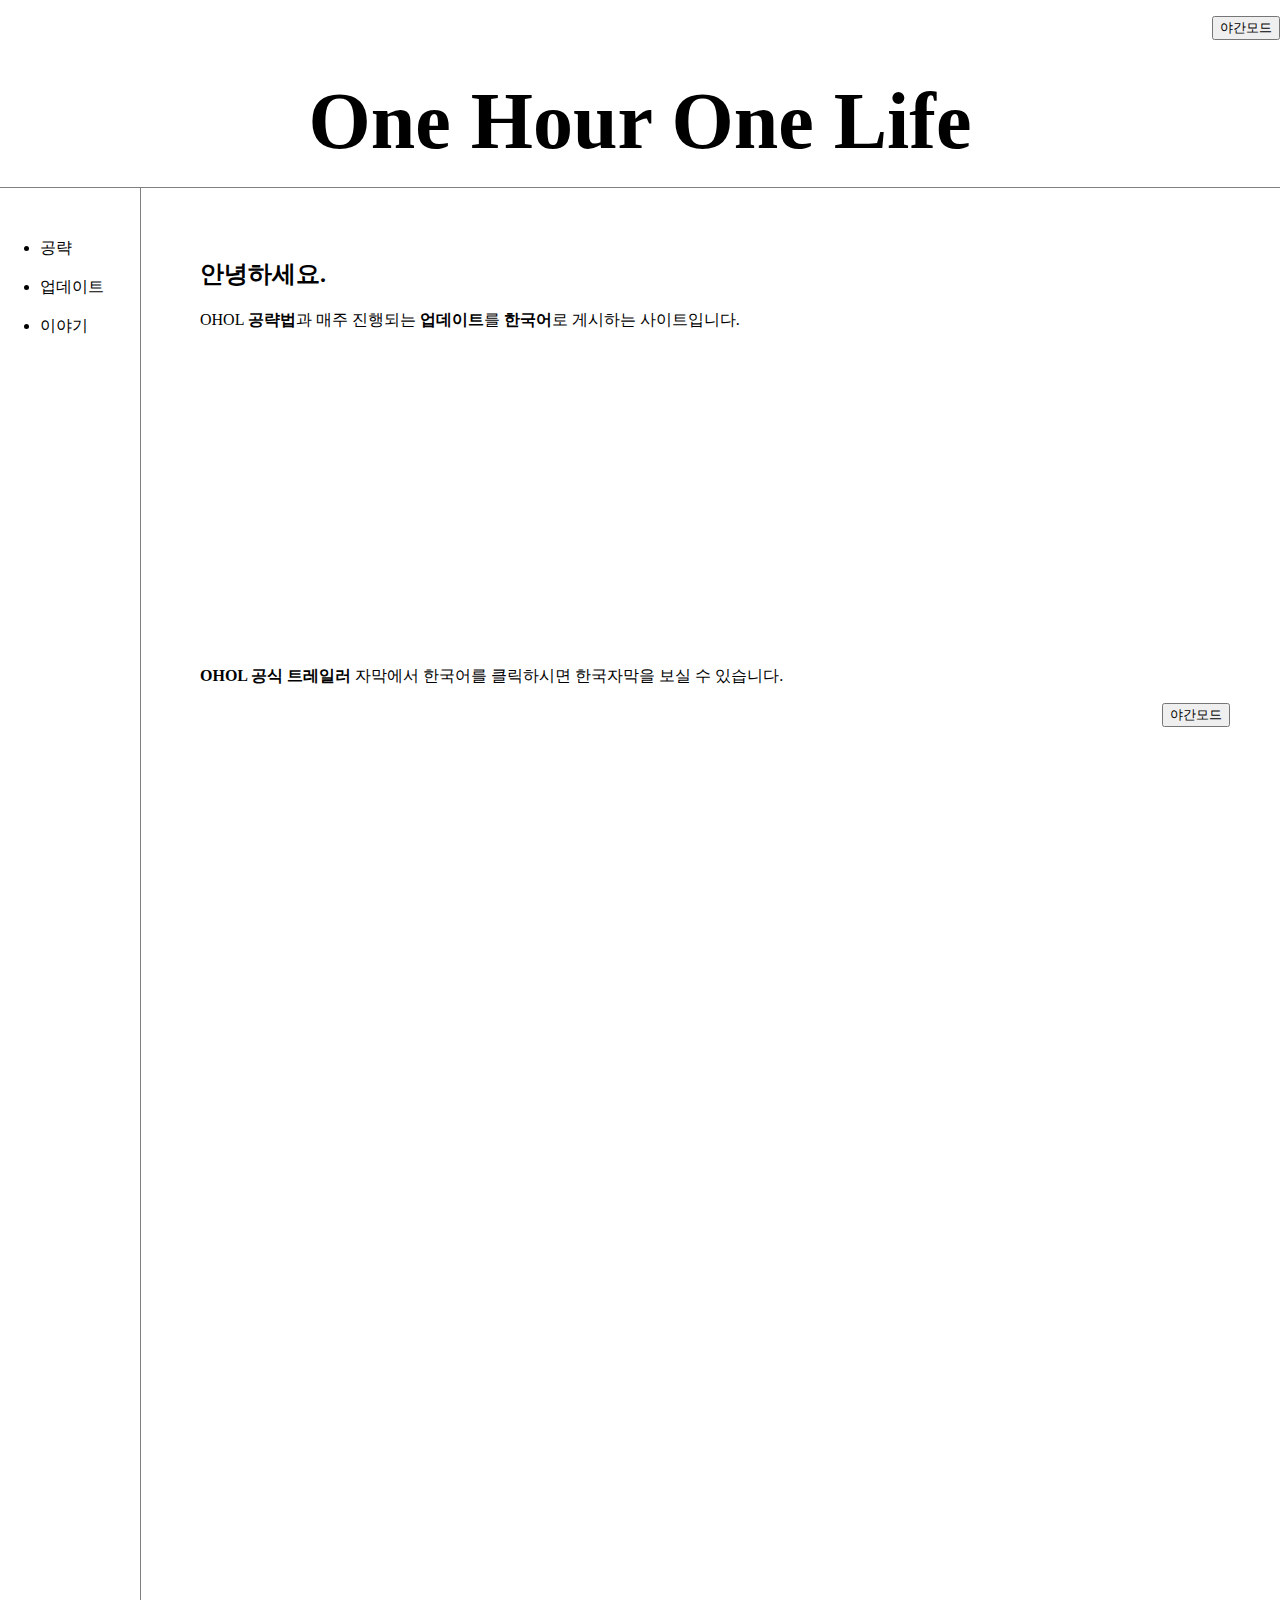
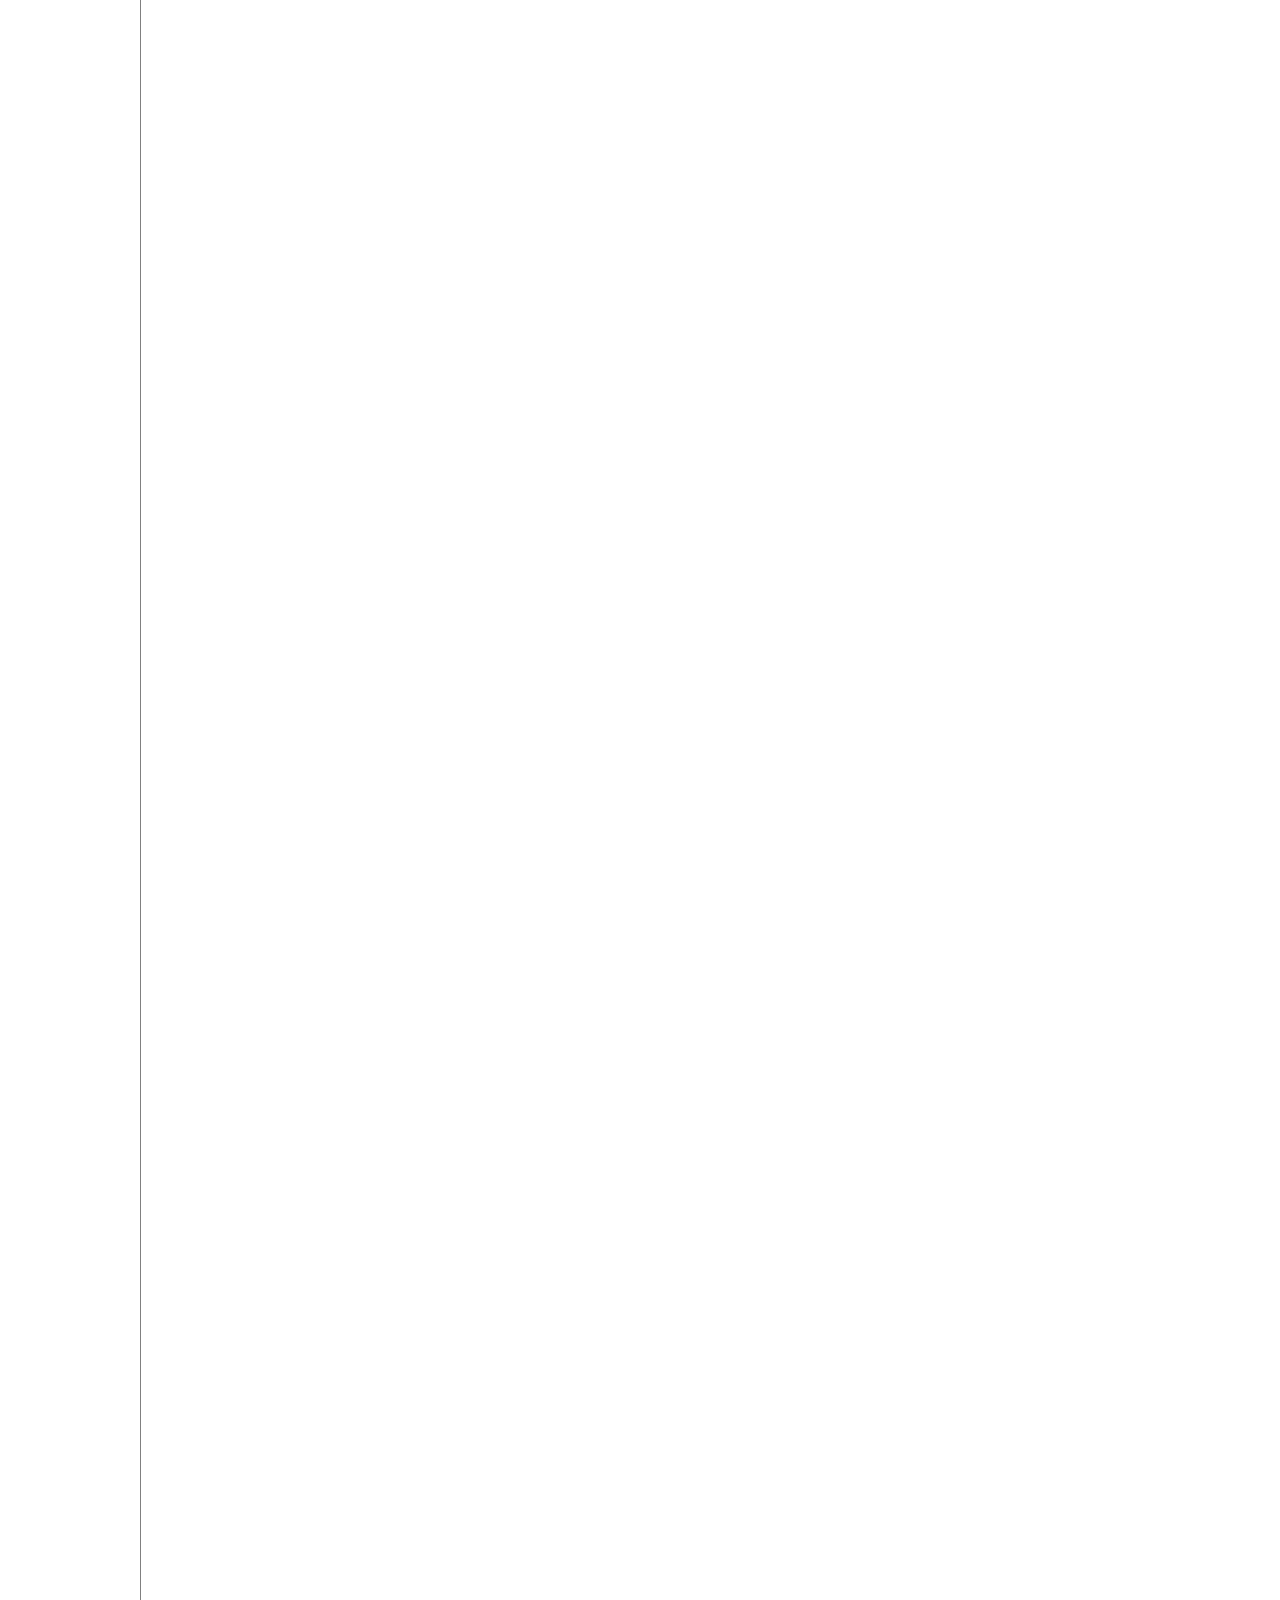
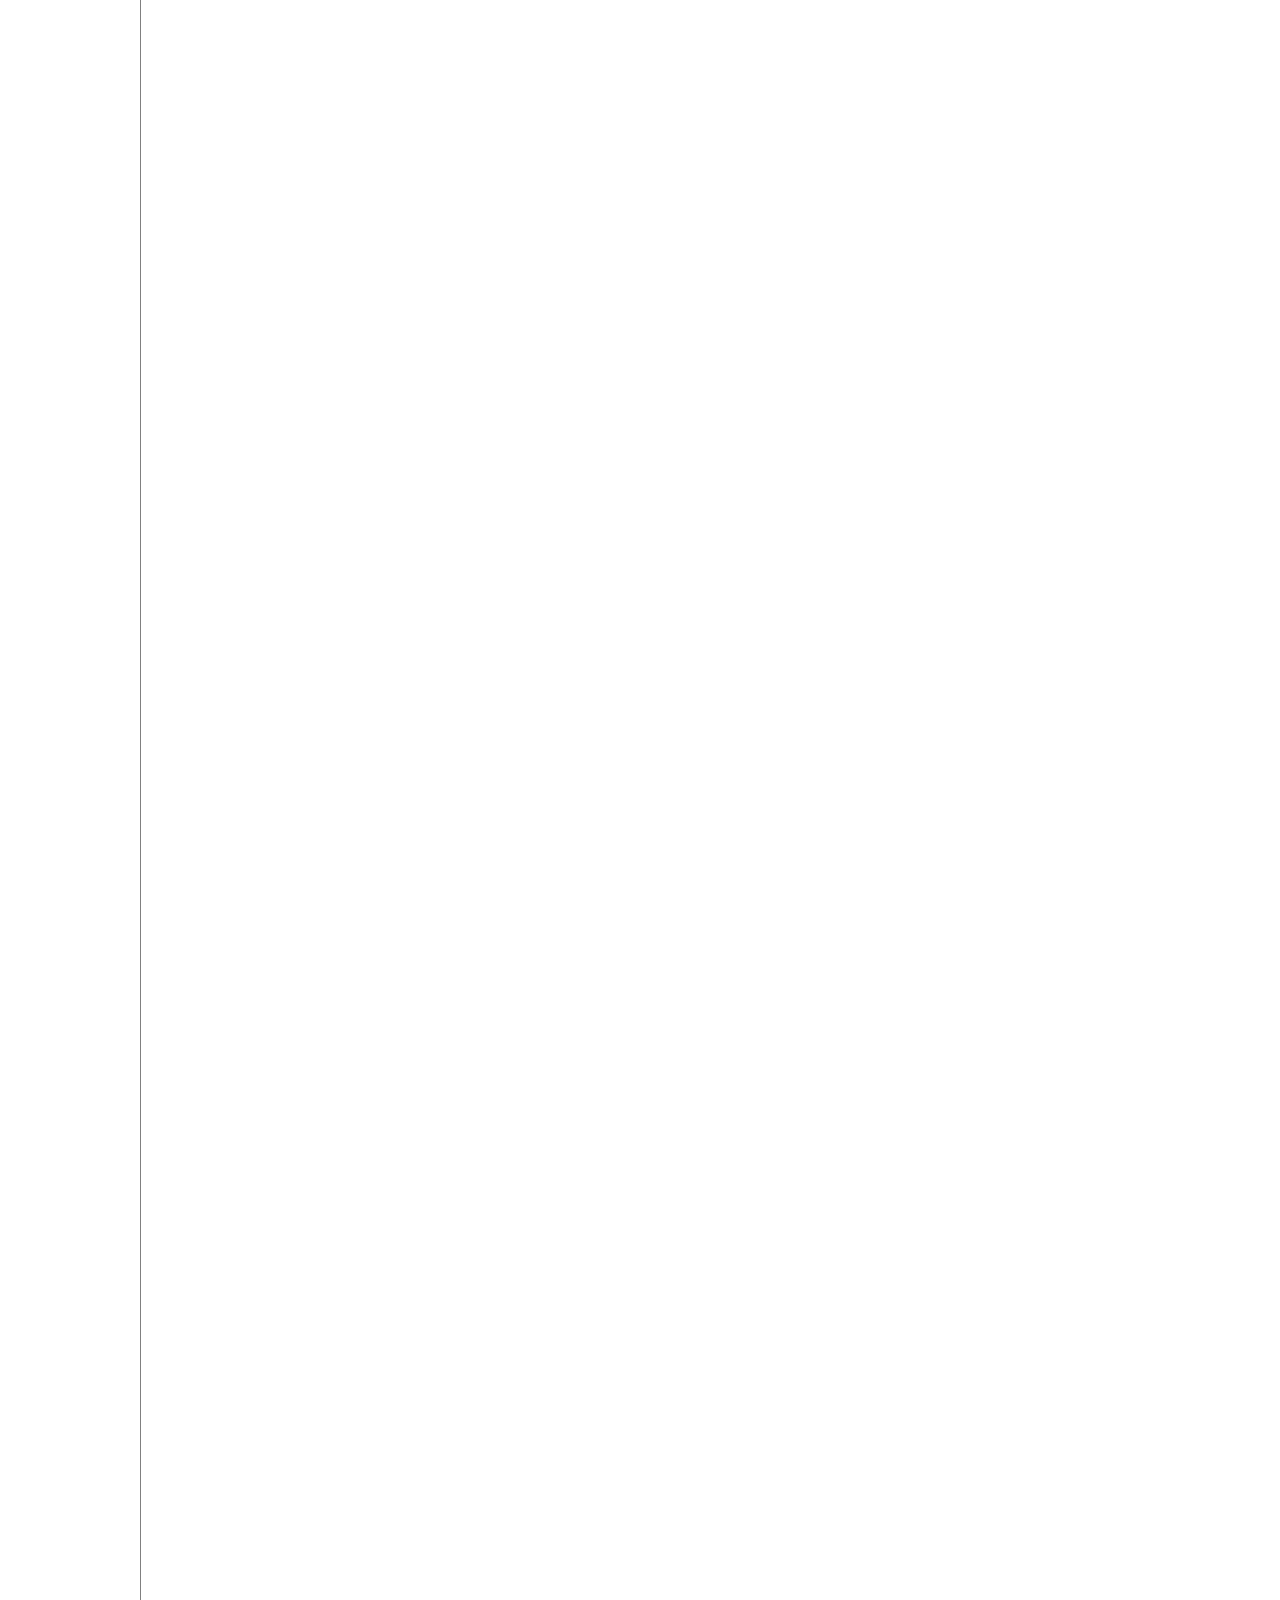
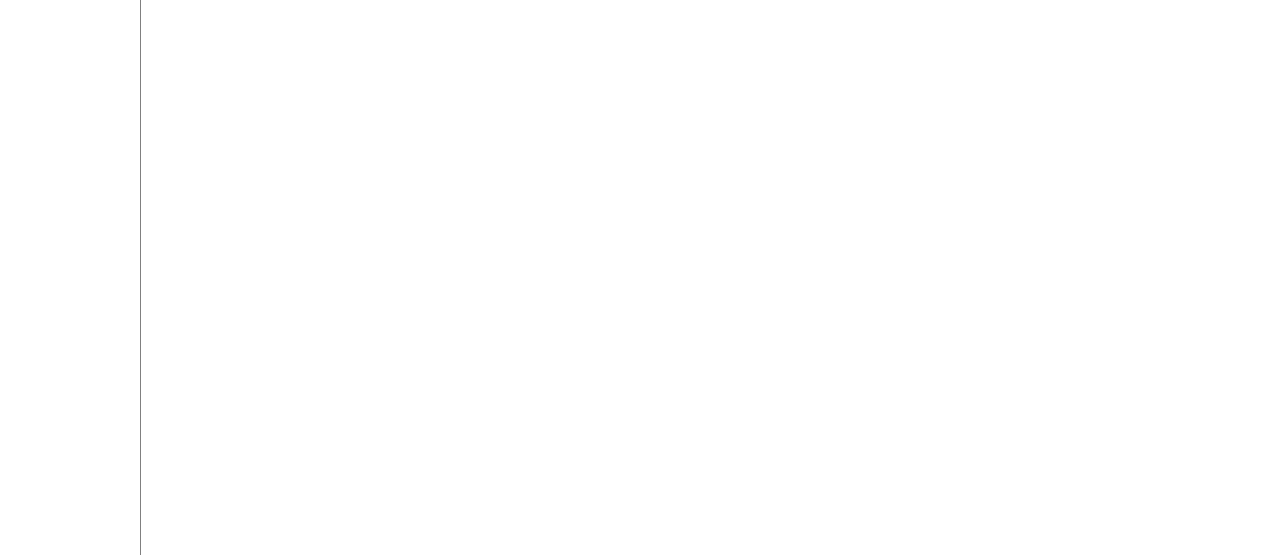
<file: index.html>
<!DOCTYPE html>
<html>
<head>
  <title>원아워 원라이프 공략 - One hour One life</title>
  <meta charset="utf-8">
  <link rel="stylesheet" href="style.css">
  <script>
  function NightDayHendler(self){
    var body = document.querySelector('body')
    if(self.value === '야간모드') {
      body.style.backgroundColor = 'black';
      body.style.color = 'gray';
      self.value = '주간모드';

      var base_link = document.querySelectorAll('.base_link');
      var i = 0;
      while(i < base_link.length){
      base_link[i].style.color = 'gray';
      i = i + 1}
    } else {
      body.style.backgroundColor = 'white';
      body.style.color = 'black';
      self.value = '야간모드';

      var base_link = document.querySelectorAll('.base_link');
      var i = 0;
      while(i < base_link.length){
      base_link[i].style.color = 'black';
      i = i + 1}
    }
  }
  </script>
</head>
<body>

  <p align="right">
  <input type="button" value="야간모드" onclick="
  NightDayHendler(this)
  ">
</p>
<!--querySelector=선택한 태그,class,id를 하나만 가져옴 즉, var base_link = document.querySelector('.base_link');는 class가 base_link인 것 중 첫번째인 OHOL만을 뜻한다.
전부는 querySelectorAll을 사용. querySelectorAll은 배열의 형태로 결과를 준다.-->
  <h1><a class="base_link" href="index.html">One Hour One Life</a></h1>

  <div id="grid">
    <div class="list">
      <ul>
        <li><a class="base_link" href="strategy.html">공략</a></li><br>
        <li><a class="base_link" href="update.html">업데이트</a></li><br>
        <li><a class="base_link" href="story.html">이야기</a></li><br>
      </ul>
    </div>
    <div class="contents">
      <h2>안녕하세요.</h2>
      <P>OHOL <strong>공략법</strong>과 매주 진행되는 <strong>업데이트</strong>를 <strong>한국어</strong>로 게시하는 사이트입니다.</P>
      <p>
        <iframe width="560" height="315" src="https://www.youtube.com/embed/mT4JktcVQuE" frameborder="0" allow="accelerometer; autoplay; encrypted-media; gyroscope; picture-in-picture" allowfullscreen></iframe><br>
        <strong>OHOL 공식 트레일러</strong> 자막에서 한국어를 클릭하시면 한국자막을 보실 수 있습니다.
      </p>

      <p align="right">
      <input type="button" value="야간모드" onclick="
      NightDayHendler(this)
      ">
    </p>
    
    </div>
  </div>
</body>
</html>
</file>
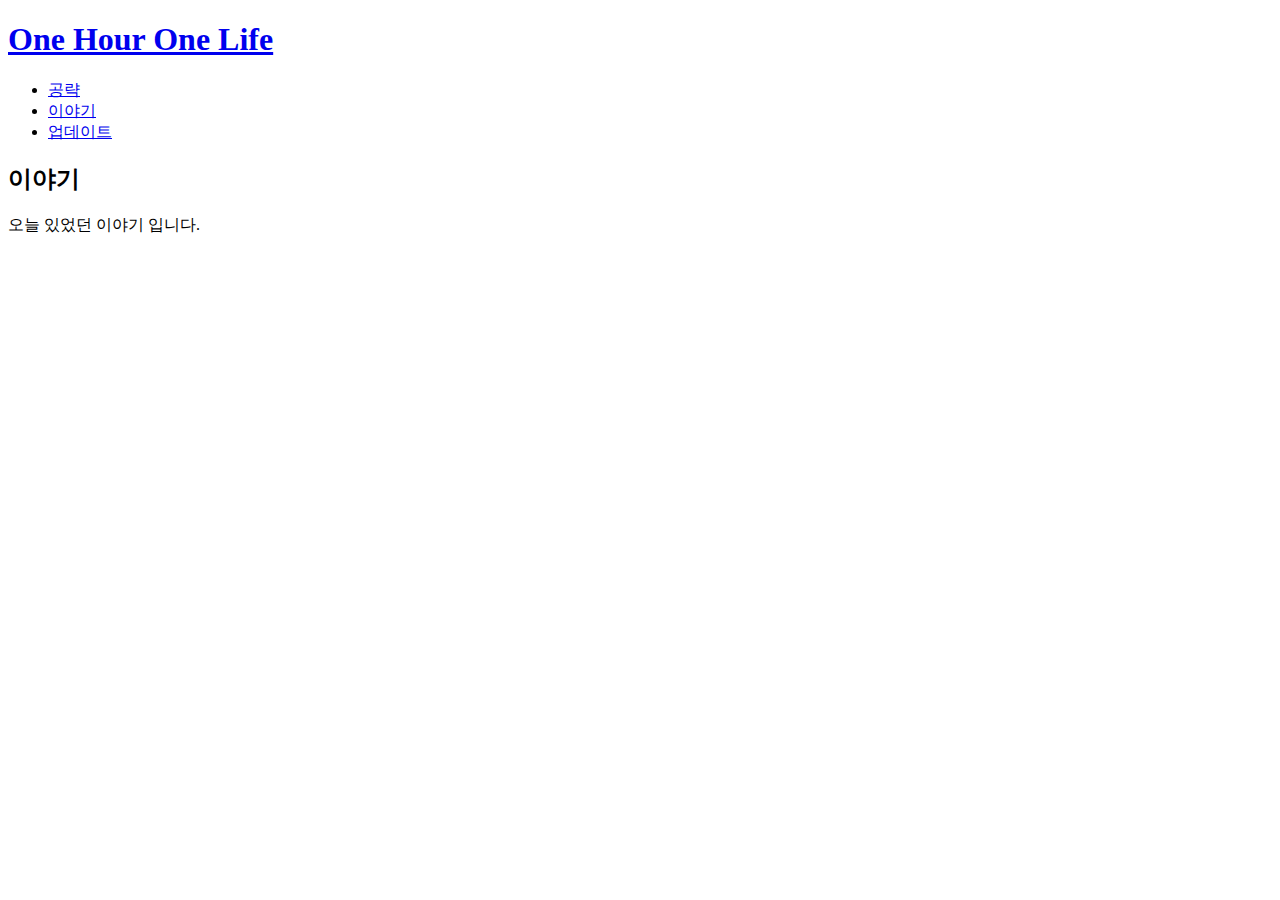
<file: 2.html>
<!doctype html>
<html>
<head>
  <title>One hour One life - Subin's website</title>
  <meta charset="utf-8">
</head>
<body>
  <h1><a href="index.html">One Hour One Life</a></h1>
  <ul>
    <li><a href="1.html">공략</a></li>
    <li><a href="2.html">이야기</a></li>
    <li><a href="3.html">업데이트</a></li>
  </ul>
  <h2>이야기</h2>
  <p>오늘 있었던 이야기 입니다.</p>
</body>
</html>
</file>
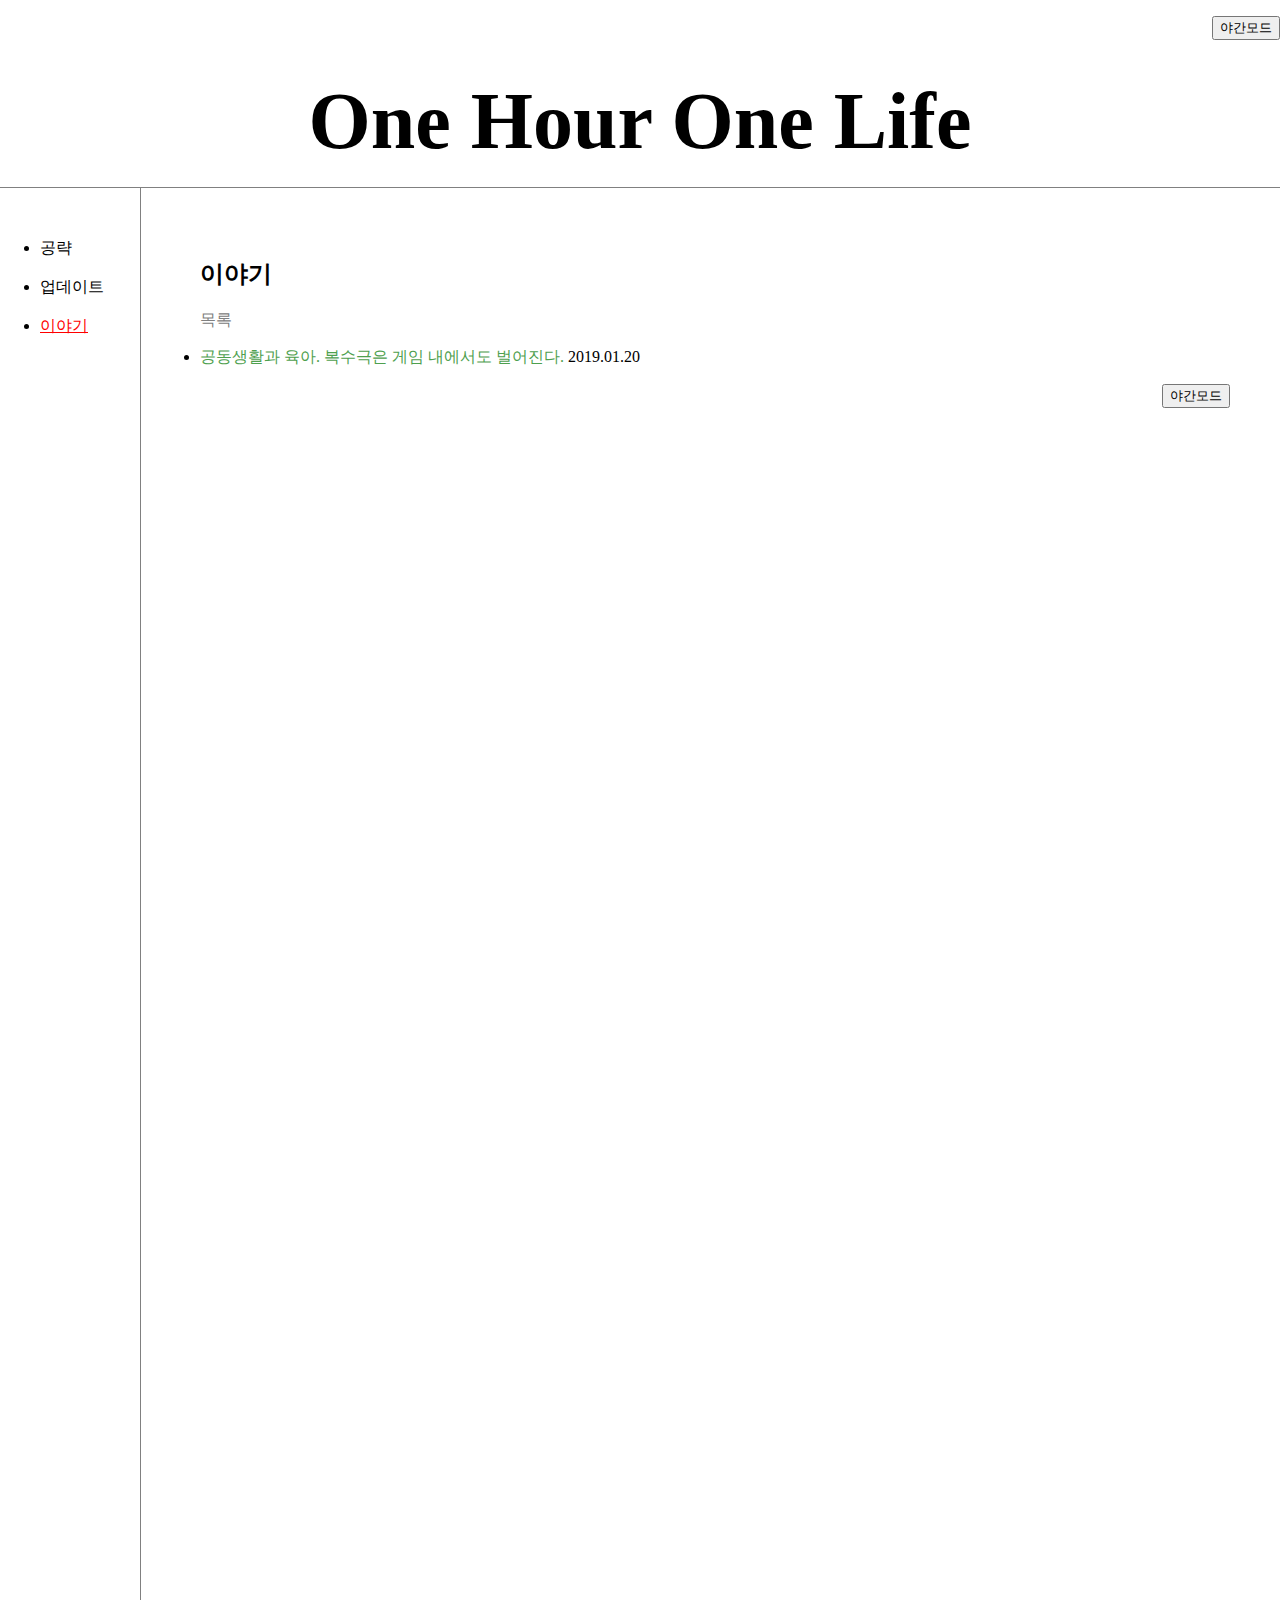
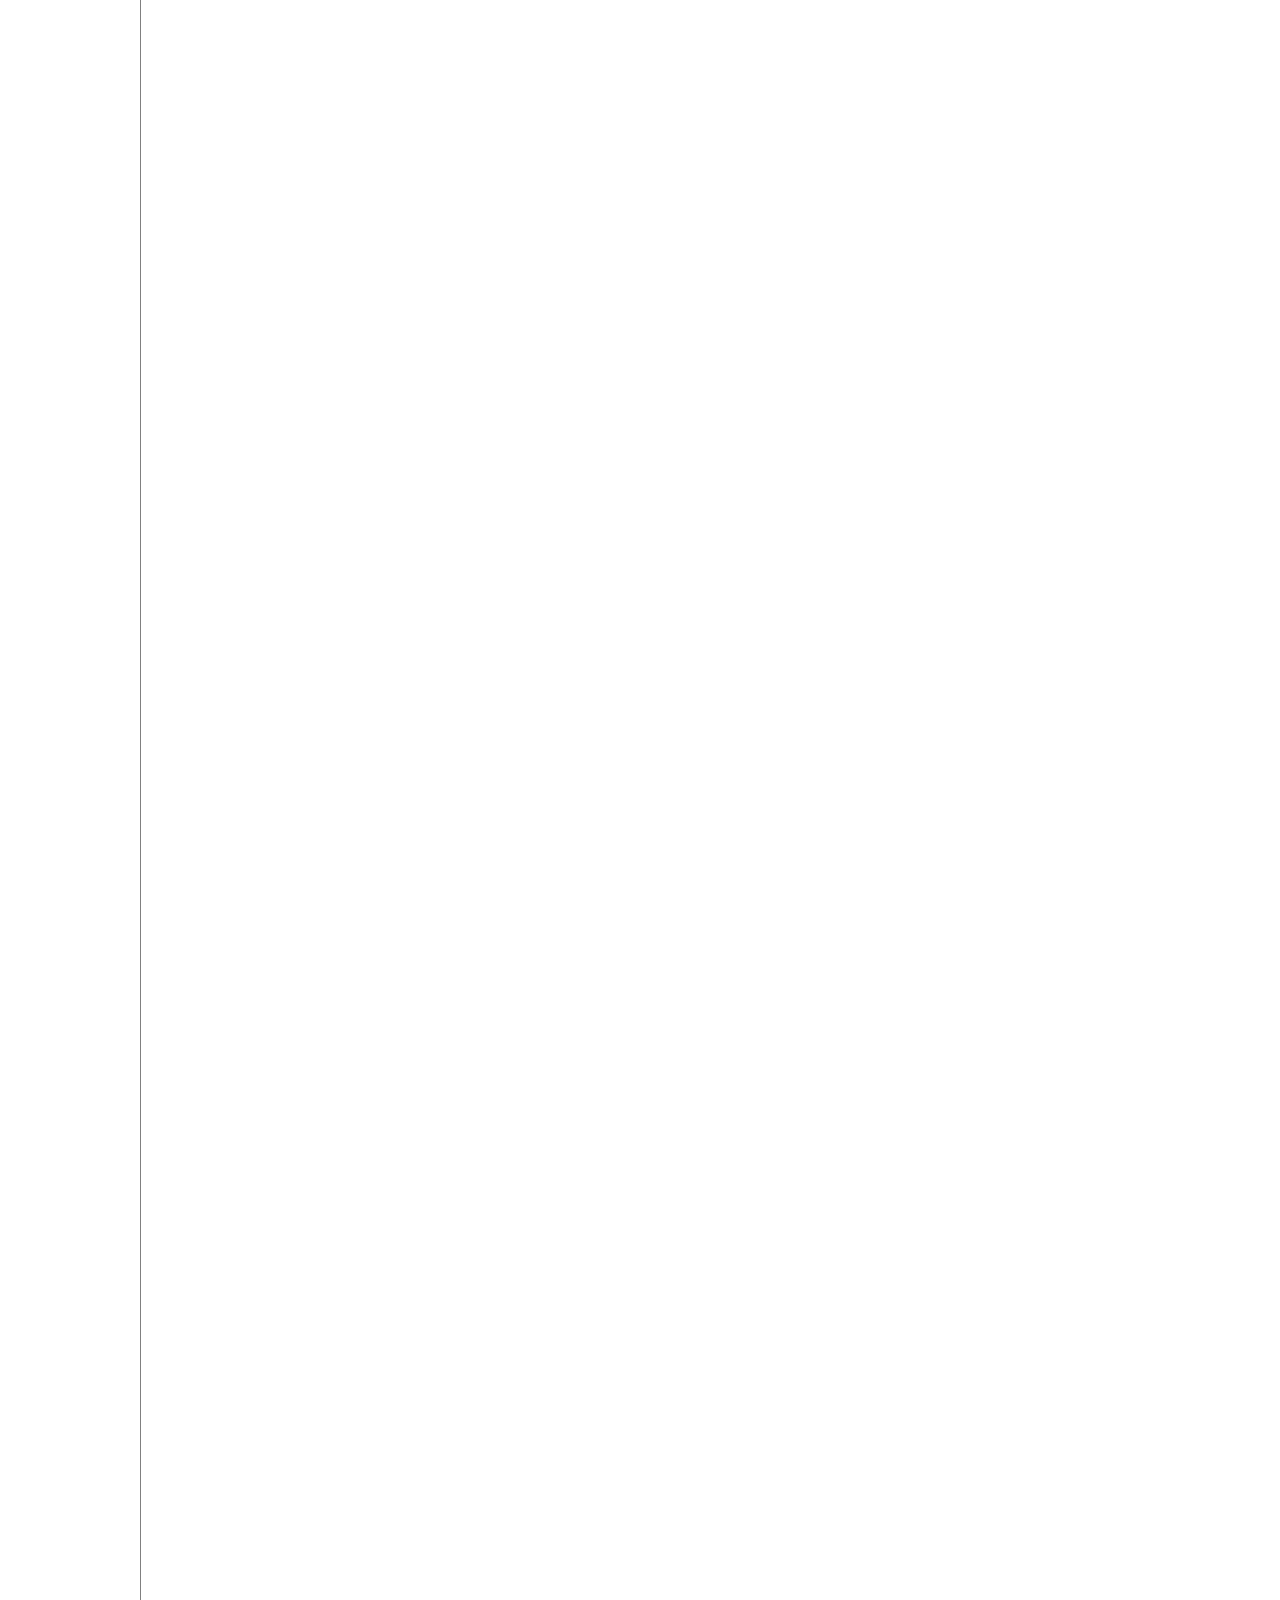
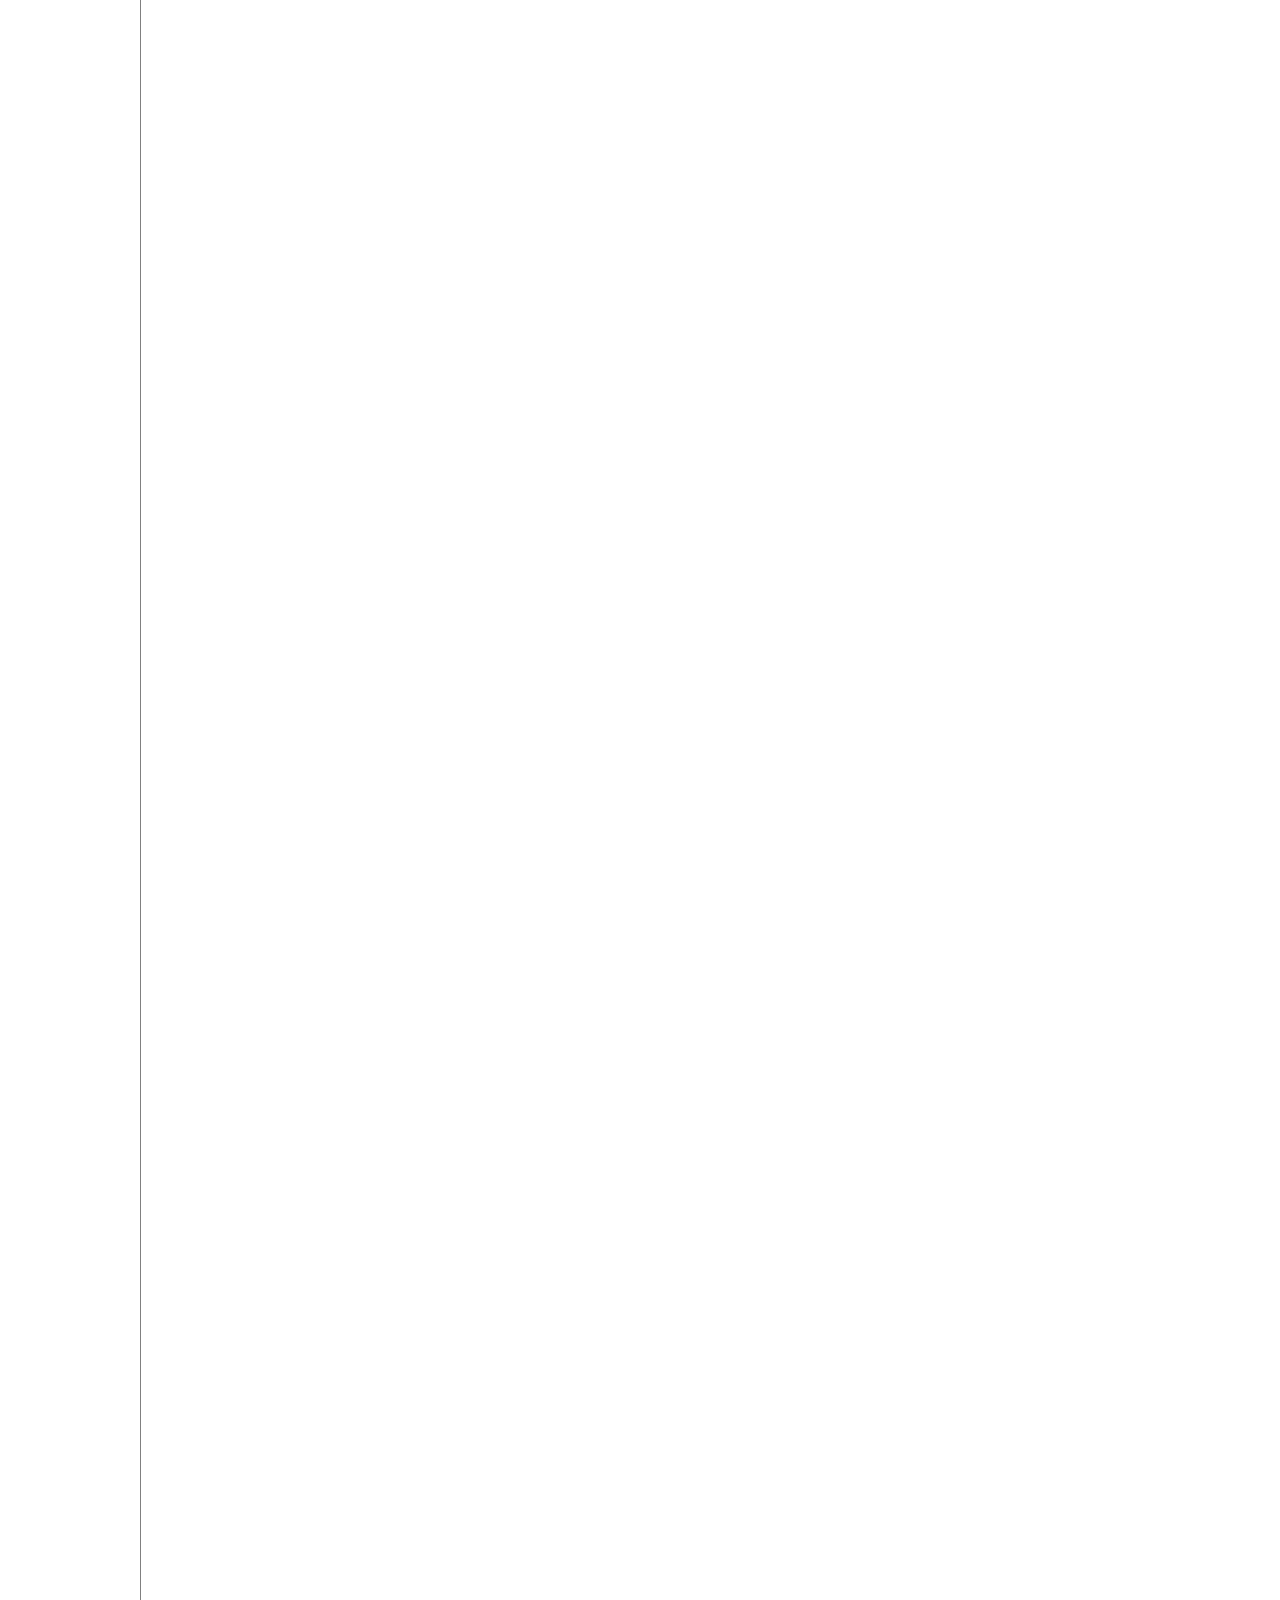
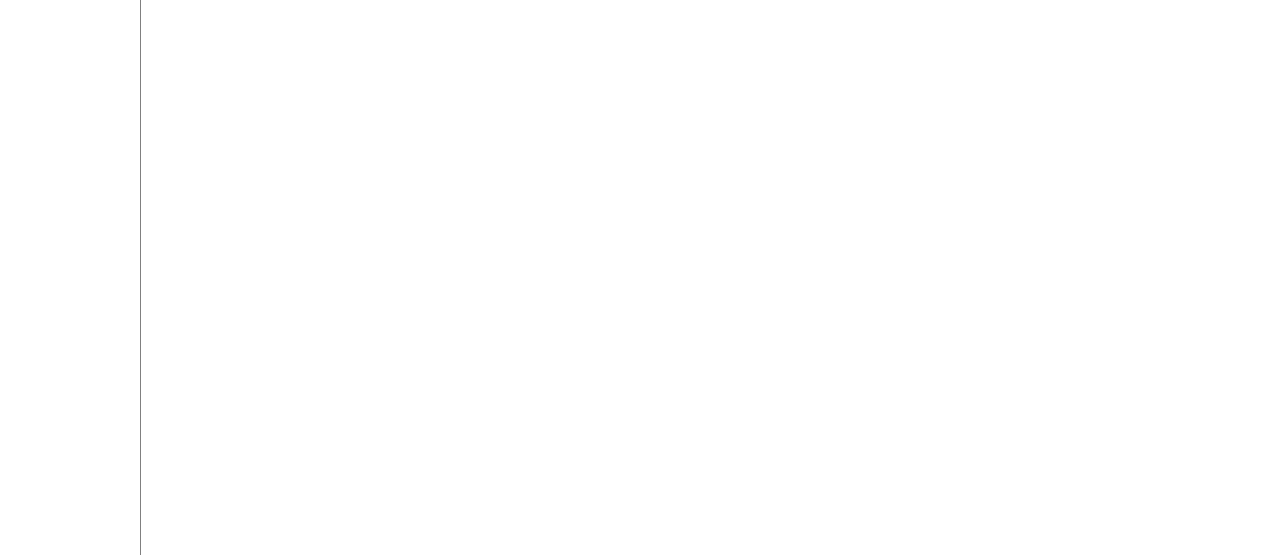
<file: story.html>
<!DOCTYPE html>
<html>
<head>
  <title>원아워 원라이프 공략 - One hour One life</title>
  <meta charset="utf-8">
  <link rel="stylesheet" href="style.css">
  <script>
  function NightDayHendler(self){
    var body = document.querySelector('body')
    if(self.value === '야간모드') {
      body.style.backgroundColor = 'black';
      body.style.color = 'gray';
      self.value = '주간모드';

      var base_link = document.querySelectorAll('.base_link');
      var i = 0;
      while(i < base_link.length){
      base_link[i].style.color = 'gray';
      i = i + 1}
    } else {
      body.style.backgroundColor = 'white';
      body.style.color = 'black';
      self.value = '야간모드';

      var base_link = document.querySelectorAll('.base_link');
      var i = 0;
      while(i < base_link.length){
      base_link[i].style.color = 'black';
      i = i + 1}
    }
  }
  </script>
</head>
<body>

  <p align="right">
  <input type="button" value="야간모드" onclick="
  NightDayHendler(this)
  ">
</p>

  <h1><a class="base_link" href="index.html">One Hour One Life</a></h1>

  <div id="grid">
    <div class="list">
      <ul>
      <li><a class="base_link" href="strategy.html">공략</a></li><br>
      <li><a class="base_link" href="update.html">업데이트</a></li><br>
      <li><a href="story.html" style="color:red; text-decoration:underline;">이야기</a></li><br>
    </ul>
  </div>
  <div class="contents">
    <h2>이야기</h2>
    <p style="color:gray">
      목록
    </p>
      <li><a href="story_190120.html">공동생활과 육아. 복수극은 게임 내에서도 벌어진다.</a> 2019.01.20</li>

    <p align="right">
    <input type="button" value="야간모드" onclick="
    NightDayHendler(this)
    ">
  </p>

  </div>
</div>
</body>
</html>
</file>
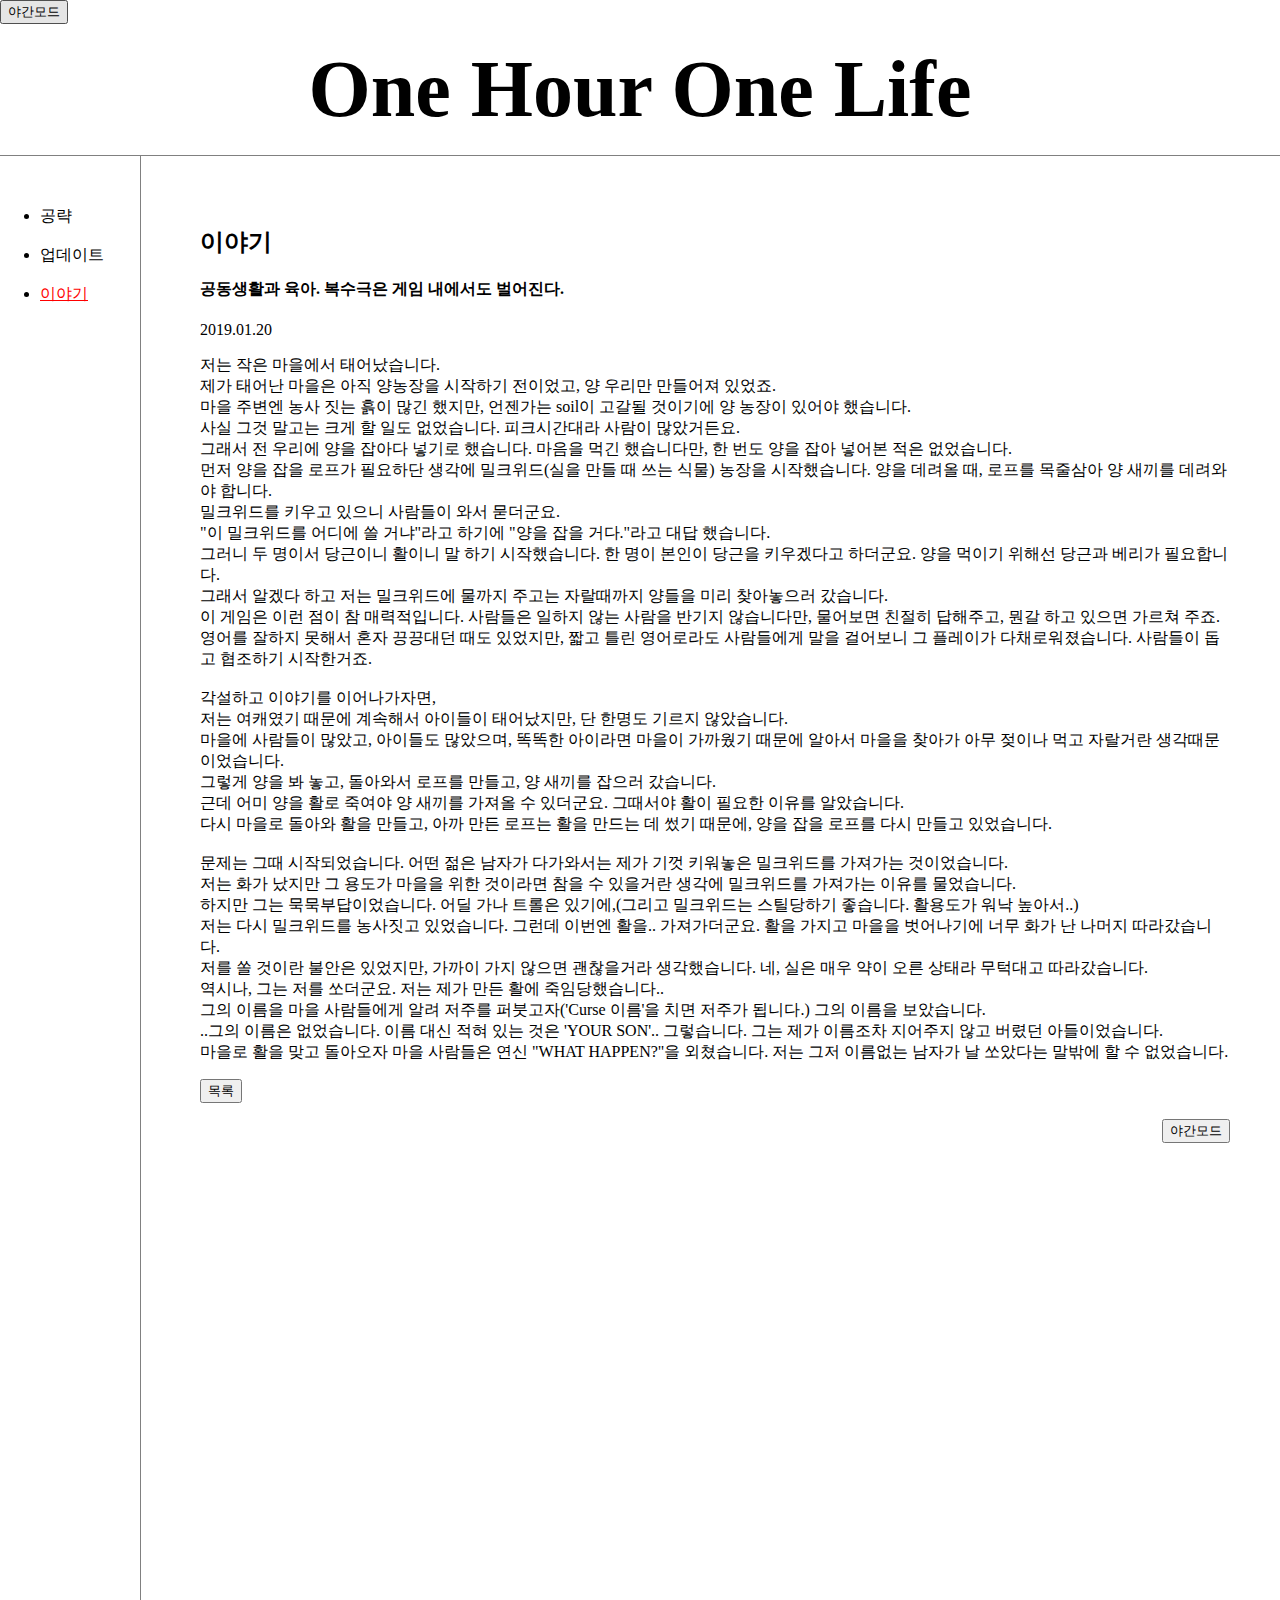
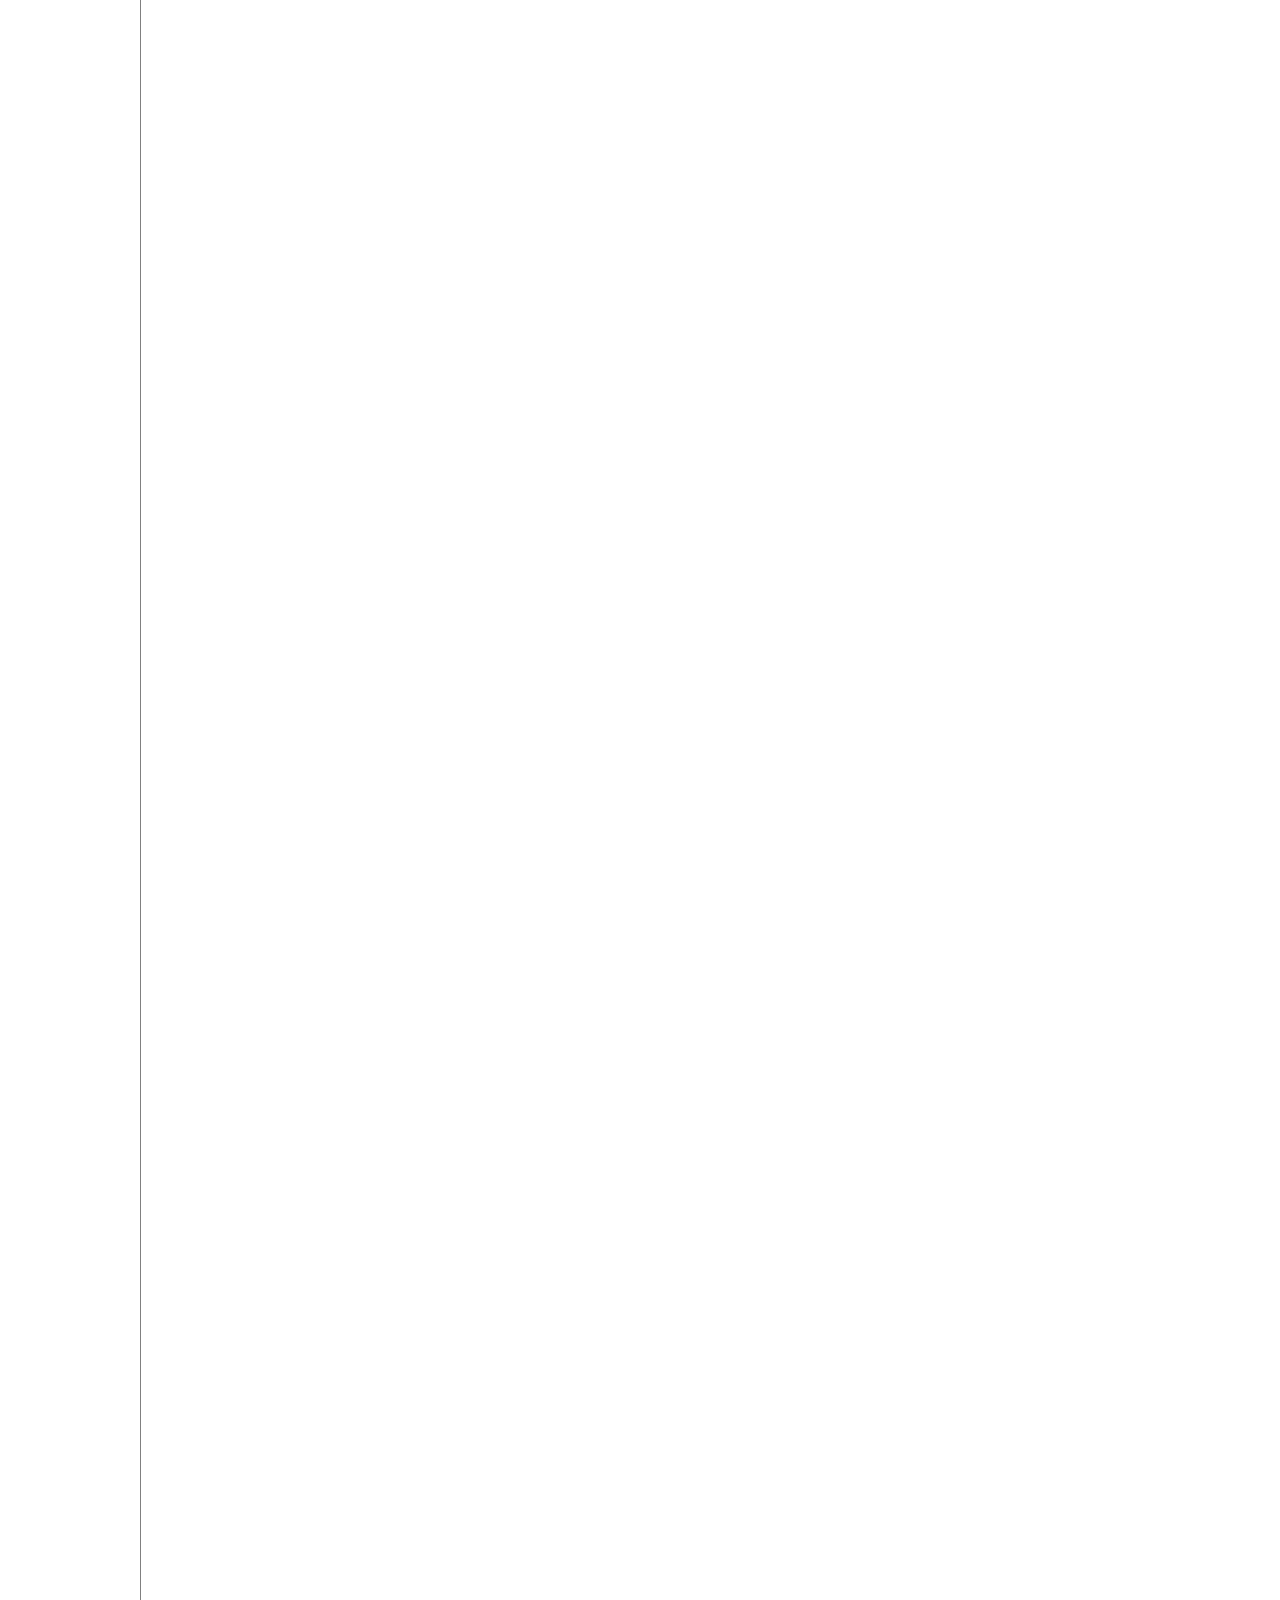
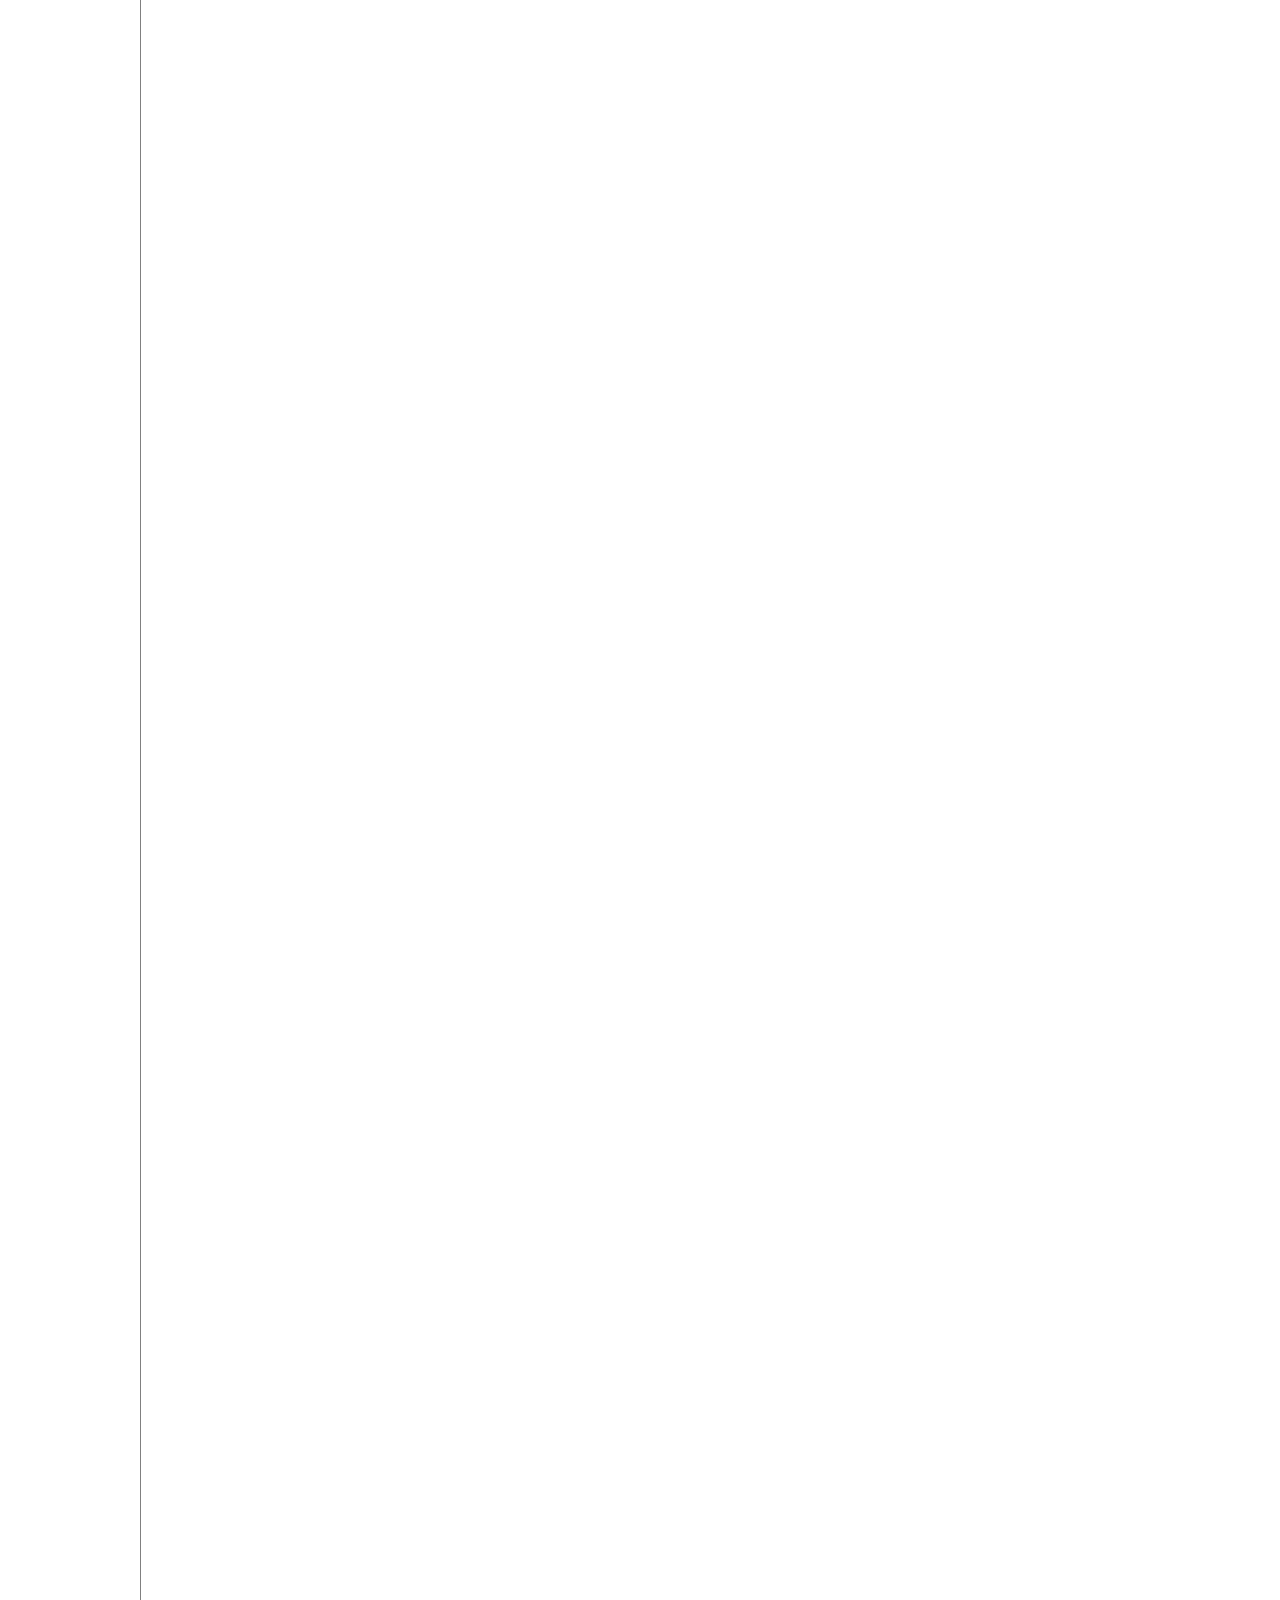
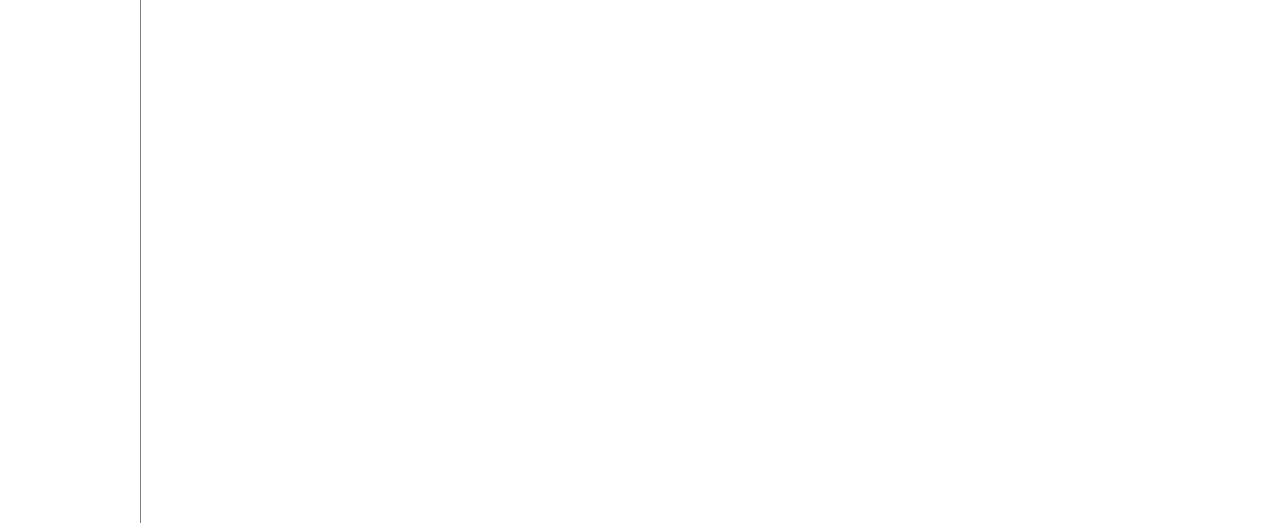
<file: story_190120.html>
<!DOCTYPE html>
<html>
<head>
  <title>원아워 원라이프 공략 - One hour One life</title>
  <meta charset="utf-8">
  <link rel="stylesheet" href="style.css">
  <script>
  function NightDayHendler(self){
    var body = document.querySelector('body')
    if(self.value === '야간모드') {
      body.style.backgroundColor = 'black';
      body.style.color = 'gray';
      self.value = '주간모드';

      var base_link = document.querySelectorAll('.base_link');
      var i = 0;
      while(i < base_link.length){
      base_link[i].style.color = 'gray';
      i = i + 1}
    } else {
      body.style.backgroundColor = 'white';
      body.style.color = 'black';
      self.value = '야간모드';

      var base_link = document.querySelectorAll('.base_link');
      var i = 0;
      while(i < base_link.length){
      base_link[i].style.color = 'black';
      i = i + 1}
    }
  }
  </script>
</head>
<body>

  <input type="button" value="야간모드" onclick="
  NightDayHendler(this)
  ">

  <h1><a class="base_link" href="index.html">One Hour One Life</a></h1>

  <div id="grid">
    <div class="list">
    <ul>
      <li><a class="base_link" href="strategy.html">공략</a></li><br>
      <li><a class="base_link" href="update.html">업데이트</a></li><br>
      <li><a href="story.html" style="color:red; text-decoration:underline;">이야기</a></li><br>
    </ul>
  </div><!--list-->

  <div class="contents">
    <h2>이야기</h2>
    <h4>공동생활과 육아. 복수극은 게임 내에서도 벌어진다.</h4> 2019.01.20
    <P>
      저는 작은 마을에서 태어났습니다.<br>
      제가 태어난 마을은 아직 양농장을 시작하기 전이었고, 양 우리만 만들어져 있었죠.<br>
      마을 주변엔 농사 짓는 흙이 많긴 했지만, 언젠가는 soil이 고갈될 것이기에 양 농장이 있어야 했습니다.<br>
    사실 그것 말고는 크게 할 일도 없었습니다. 피크시간대라 사람이 많았거든요.<br>
    그래서 전 우리에 양을 잡아다 넣기로 했습니다. 마음을 먹긴 했습니다만, 한 번도 양을 잡아 넣어본 적은 없었습니다.<br>
    먼저 양을 잡을 로프가 필요하단 생각에 밀크위드(실을 만들 때 쓰는 식물) 농장을 시작했습니다. 양을 데려올 때, 로프를 목줄삼아 양 새끼를 데려와야 합니다.<br>
    밀크위드를 키우고 있으니 사람들이 와서 묻더군요.<br>
    "이 밀크위드를 어디에 쓸 거냐"라고 하기에 "양을 잡을 거다."라고 대답 했습니다.<br>
    그러니 두 명이서 당근이니 활이니 말 하기 시작했습니다. 한 명이 본인이 당근을 키우겠다고 하더군요. 양을 먹이기 위해선 당근과 베리가 필요합니다.<br>
    그래서 알겠다 하고 저는 밀크위드에 물까지 주고는 자랄때까지 양들을 미리 찾아놓으러 갔습니다.<br>
    이 게임은 이런 점이 참 매력적입니다. 사람들은 일하지 않는 사람을 반기지 않습니다만, 물어보면 친절히 답해주고, 뭔갈 하고 있으면 가르쳐 주죠.<br>
    영어를 잘하지 못해서 혼자 끙끙대던 때도 있었지만, 짧고 틀린 영어로라도 사람들에게 말을 걸어보니 그 플레이가 다채로워졌습니다. 사람들이 돕고 협조하기 시작한거죠.<br>
  <br>
    각설하고 이야기를 이어나가자면,<br>
    저는 여캐였기 때문에 계속해서 아이들이 태어났지만, 단 한명도 기르지 않았습니다.<br>
    마을에 사람들이 많았고, 아이들도 많았으며, 똑똑한 아이라면 마을이 가까웠기 때문에 알아서 마을을 찾아가 아무 젖이나 먹고 자랄거란 생각때문이었습니다.<br>
    그렇게 양을 봐 놓고, 돌아와서 로프를 만들고, 양 새끼를 잡으러 갔습니다.<br>
    근데 어미 양을 활로 죽여야 양 새끼를 가져올 수 있더군요. 그때서야 활이 필요한 이유를 알았습니다.<br>
    다시 마을로 돌아와 활을 만들고, 아까 만든 로프는 활을 만드는 데 썼기 때문에, 양을 잡을 로프를 다시 만들고 있었습니다.<br>
  <br>
    문제는 그때 시작되었습니다. 어떤 젊은 남자가 다가와서는 제가 기껏 키워놓은 밀크위드를 가져가는 것이었습니다.<br>
    저는 화가 났지만 그 용도가 마을을 위한 것이라면 참을 수 있을거란 생각에 밀크위드를 가져가는 이유를 물었습니다.<br>
    하지만 그는 묵묵부답이었습니다. 어딜 가나 트롤은 있기에,(그리고 밀크위드는 스틸당하기 좋습니다. 활용도가 워낙 높아서..)<br>
    저는 다시 밀크위드를 농사짓고 있었습니다. 그런데 이번엔 활을.. 가져가더군요. 활을 가지고 마을을 벗어나기에 너무 화가 난 나머지 따라갔습니다.<br>
    저를 쏠 것이란 불안은 있었지만, 가까이 가지 않으면 괜찮을거라 생각했습니다. 네, 실은 매우 약이 오른 상태라 무턱대고 따라갔습니다.<br>
    역시나, 그는 저를 쏘더군요. 저는 제가 만든 활에 죽임당했습니다..<br>
    그의 이름을 마을 사람들에게 알려 저주를 퍼붓고자('Curse 이름'을 치면 저주가 됩니다.) 그의 이름을 보았습니다.<br>
    ..그의 이름은 없었습니다. 이름 대신 적혀 있는 것은 'YOUR SON'.. 그렇습니다. 그는 제가 이름조차 지어주지 않고 버렸던 아들이었습니다.<br>
    마을로 활을 맞고 돌아오자 마을 사람들은 연신 "WHAT HAPPEN?"을 외쳤습니다. 저는 그저 이름없는 남자가 날 쏘았다는 말밖에 할 수 없었습니다.<br>
  </P>

  <input type="button" value="목록" onclick="history.back(-1);">

  <p align="right">
  <input type="button" value="야간모드" onclick="
  NightDayHendler(this)
  ">
</p>

  <p>
  <div id="disqus_thread"></div>
  <script>

  /**
  *  RECOMMENDED CONFIGURATION VARIABLES: EDIT AND UNCOMMENT THE SECTION BELOW TO INSERT DYNAMIC VALUES FROM YOUR PLATFORM OR CMS.
  *  LEARN WHY DEFINING THESE VARIABLES IS IMPORTANT: https://disqus.com/admin/universalcode/#configuration-variables*/
  /*
  var disqus_config = function () {
  this.page.url = PAGE_URL;  // Replace PAGE_URL with your page's canonical URL variable
  this.page.identifier = PAGE_IDENTIFIER; // Replace PAGE_IDENTIFIER with your page's unique identifier variable
  };
  */
  (function() { // DON'T EDIT BELOW THIS LINE
  var d = document, s = d.createElement('script');
  s.src = 'https://web1-pattpaxo8a.disqus.com/embed.js';
  s.setAttribute('data-timestamp', +new Date());
  (d.head || d.body).appendChild(s);
  })();
  </script>
  <noscript>Please enable JavaScript to view the <a href="https://disqus.com/?ref_noscript">comments powered by Disqus.</a></noscript>
  </p>

</div><!--contens-->
</div><!--grid-->
</body>
</html>
</file>
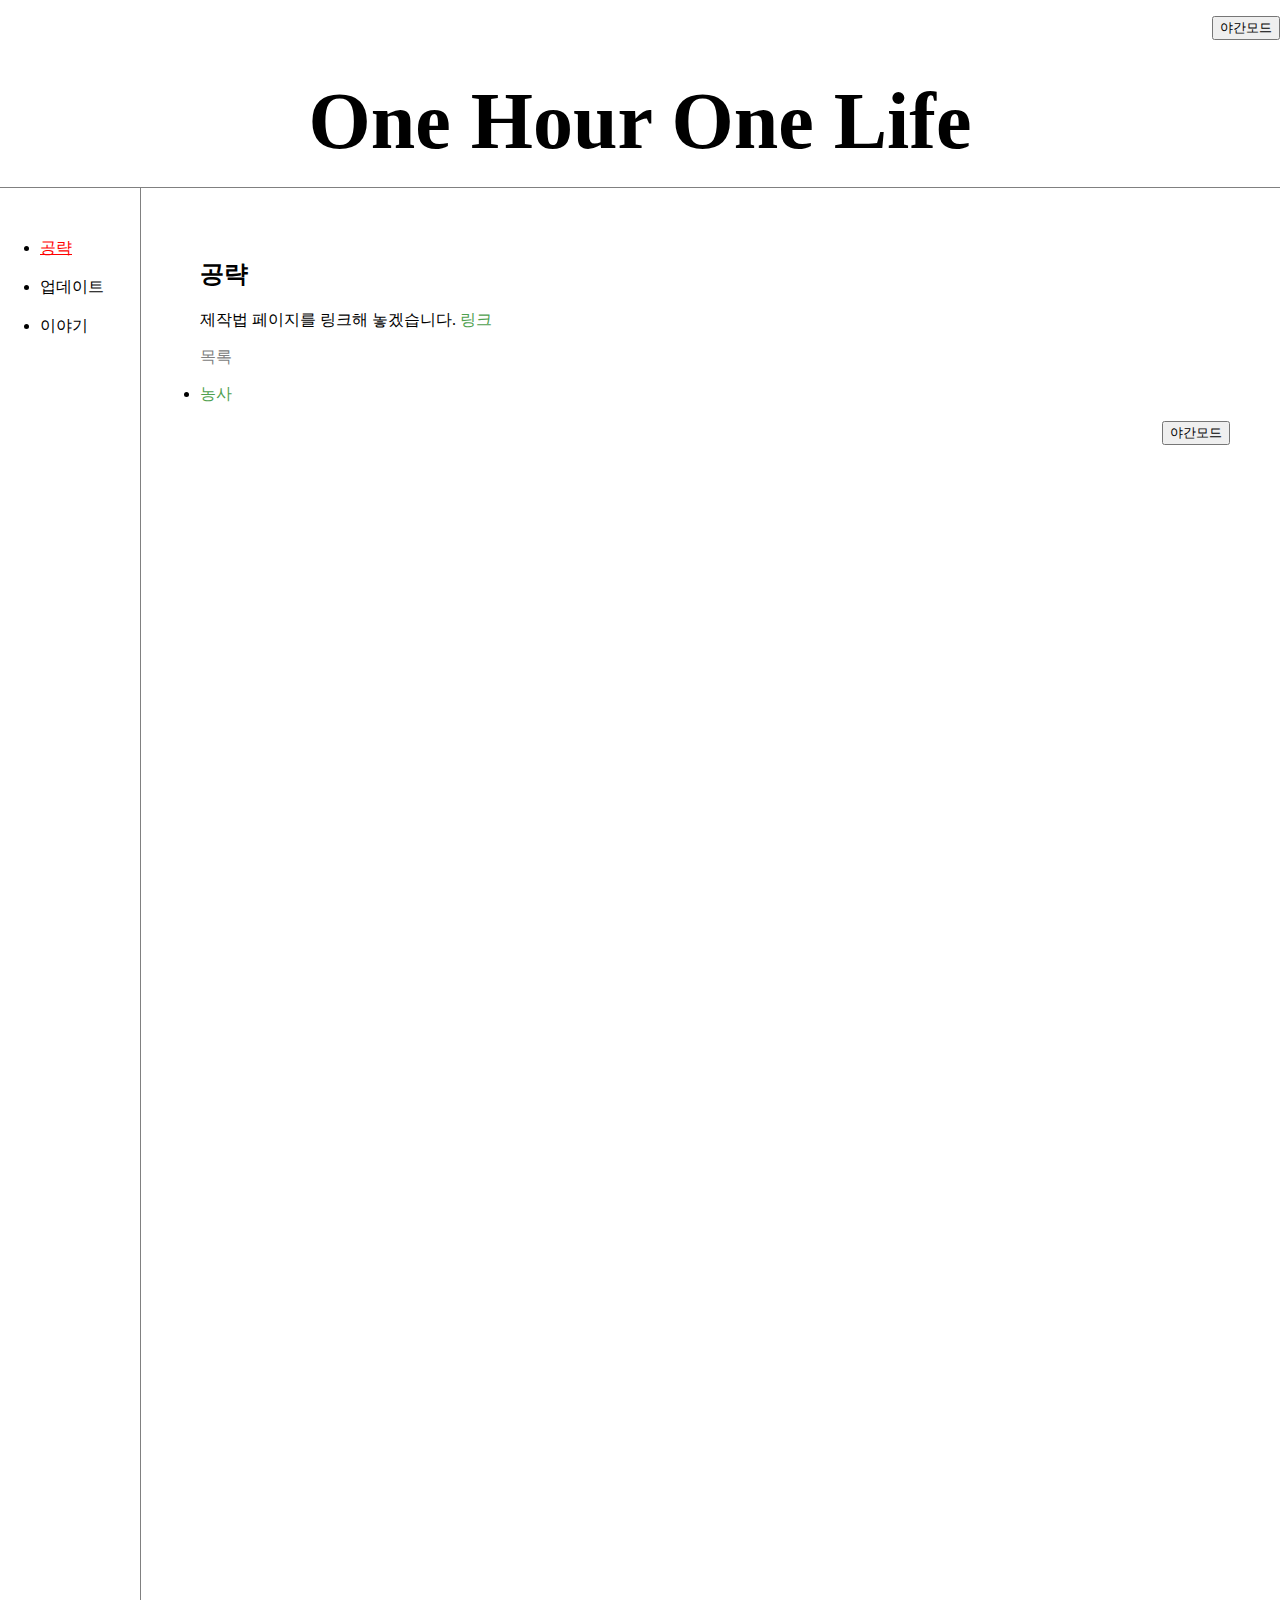
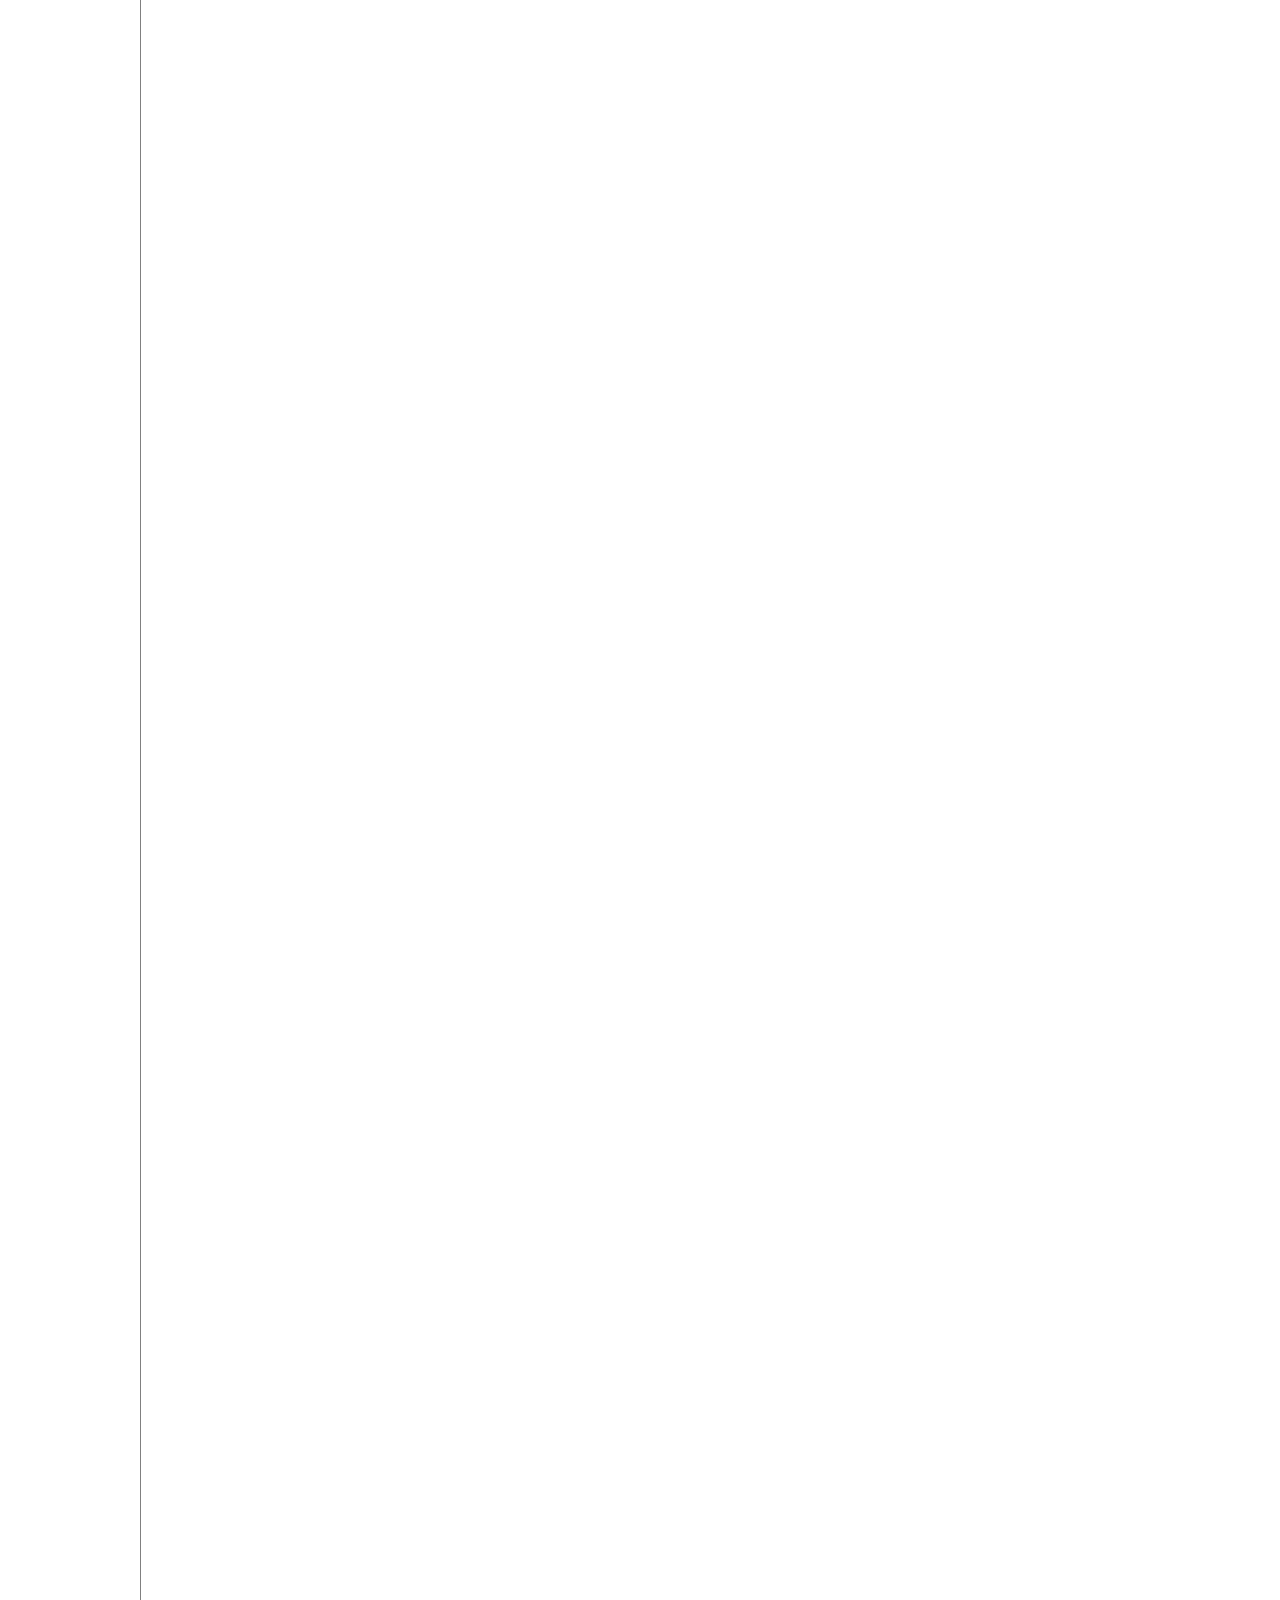
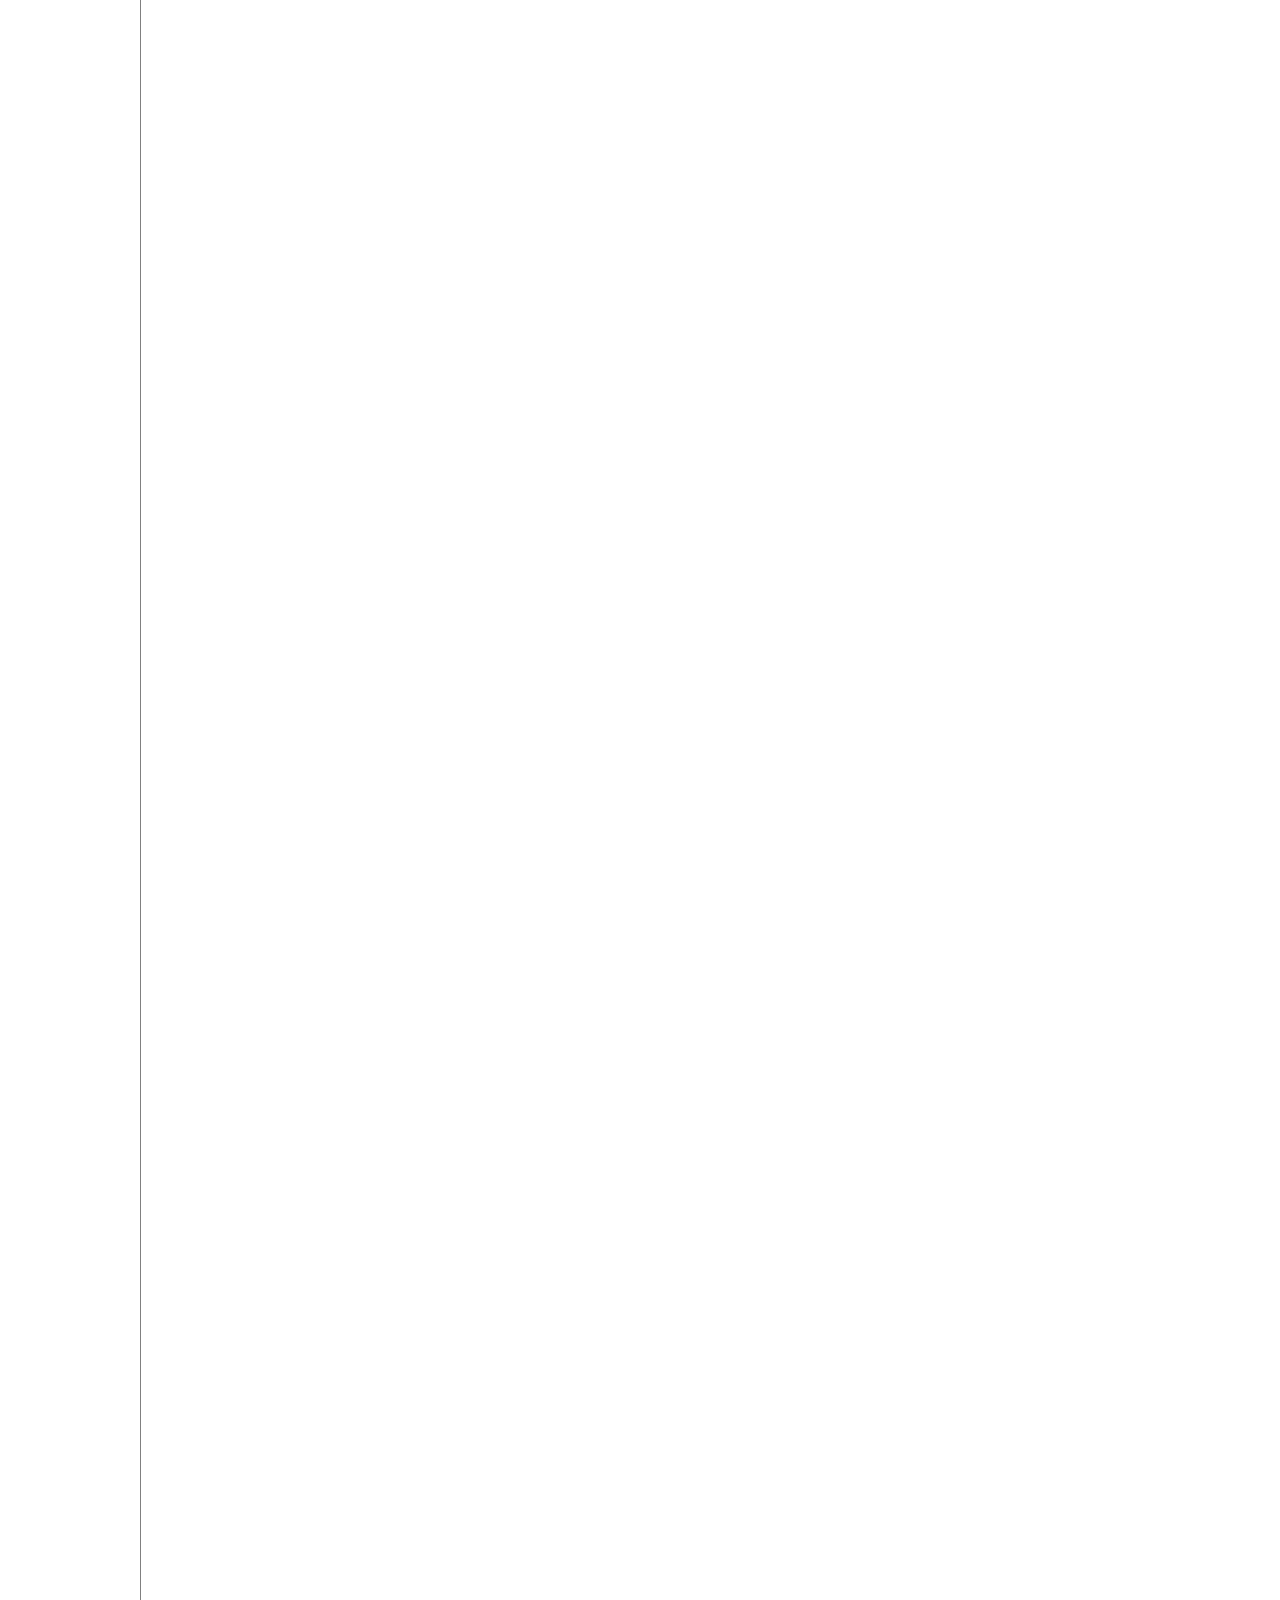
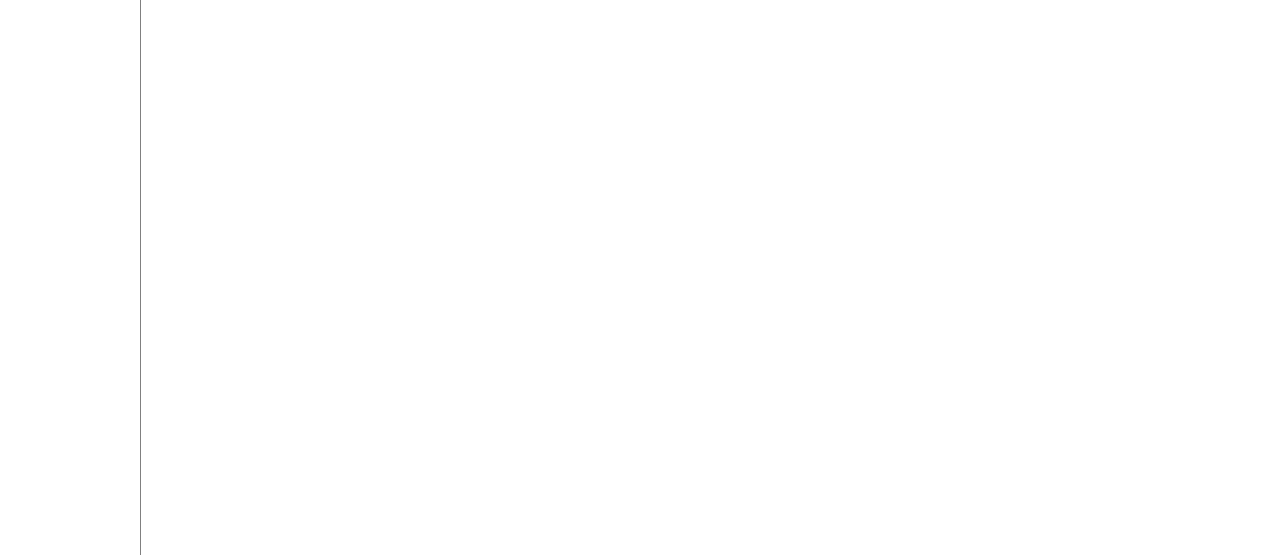
<file: strategy.html>
<!DOCTYPE html>
<html>
<head>
  <title>원아워 원라이프 공략 - One hour One life</title>
  <meta charset="utf-8">
  <link rel="stylesheet" href="style.css">
  <script>
  function NightDayHendler(self){
    var body = document.querySelector('body')
    if(self.value === '야간모드') {
      body.style.backgroundColor = 'black';
      body.style.color = 'gray';
      self.value = '주간모드';

      var base_link = document.querySelectorAll('.base_link');
      var i = 0;
      while(i < base_link.length){
      base_link[i].style.color = 'gray';
      i = i + 1}
    } else {
      body.style.backgroundColor = 'white';
      body.style.color = 'black';
      self.value = '야간모드';

      var base_link = document.querySelectorAll('.base_link');
      var i = 0;
      while(i < base_link.length){
      base_link[i].style.color = 'black';
      i = i + 1}
    }
  }
  </script>
</head>
<body>

  <p align="right">
  <input type="button" value="야간모드" onclick="
  NightDayHendler(this)
  ">
</p>

  <h1><a class="base_link" href="index.html">One Hour One Life</a></h1>

  <div id="grid">
    <div class="list">
      <ul>
      <li><a href="strategy.html" style="color:red; text-decoration:underline;">공략</a></li><br>
      <li><a class="base_link" href="update.html">업데이트</a></li><br>
      <li><a class="base_link" href="story.html">이야기</a></li><br>
    </ul>
  </div>
  <div class="contents">
    <h2>공략</h2>
    <P>제작법 페이지를 링크해 놓겠습니다. <a href="https://onetech.info/"
      target="_blank" title="제작 레시피">링크</a></P>
    <p style="color:gray">목록</p>
      <li><a href="">농사</a></li>

      <p align="right">
      <input type="button" value="야간모드" onclick="
      NightDayHendler(this)
      ">
    </p>
    
  </div>
</div>
</body>
</html>
</file>
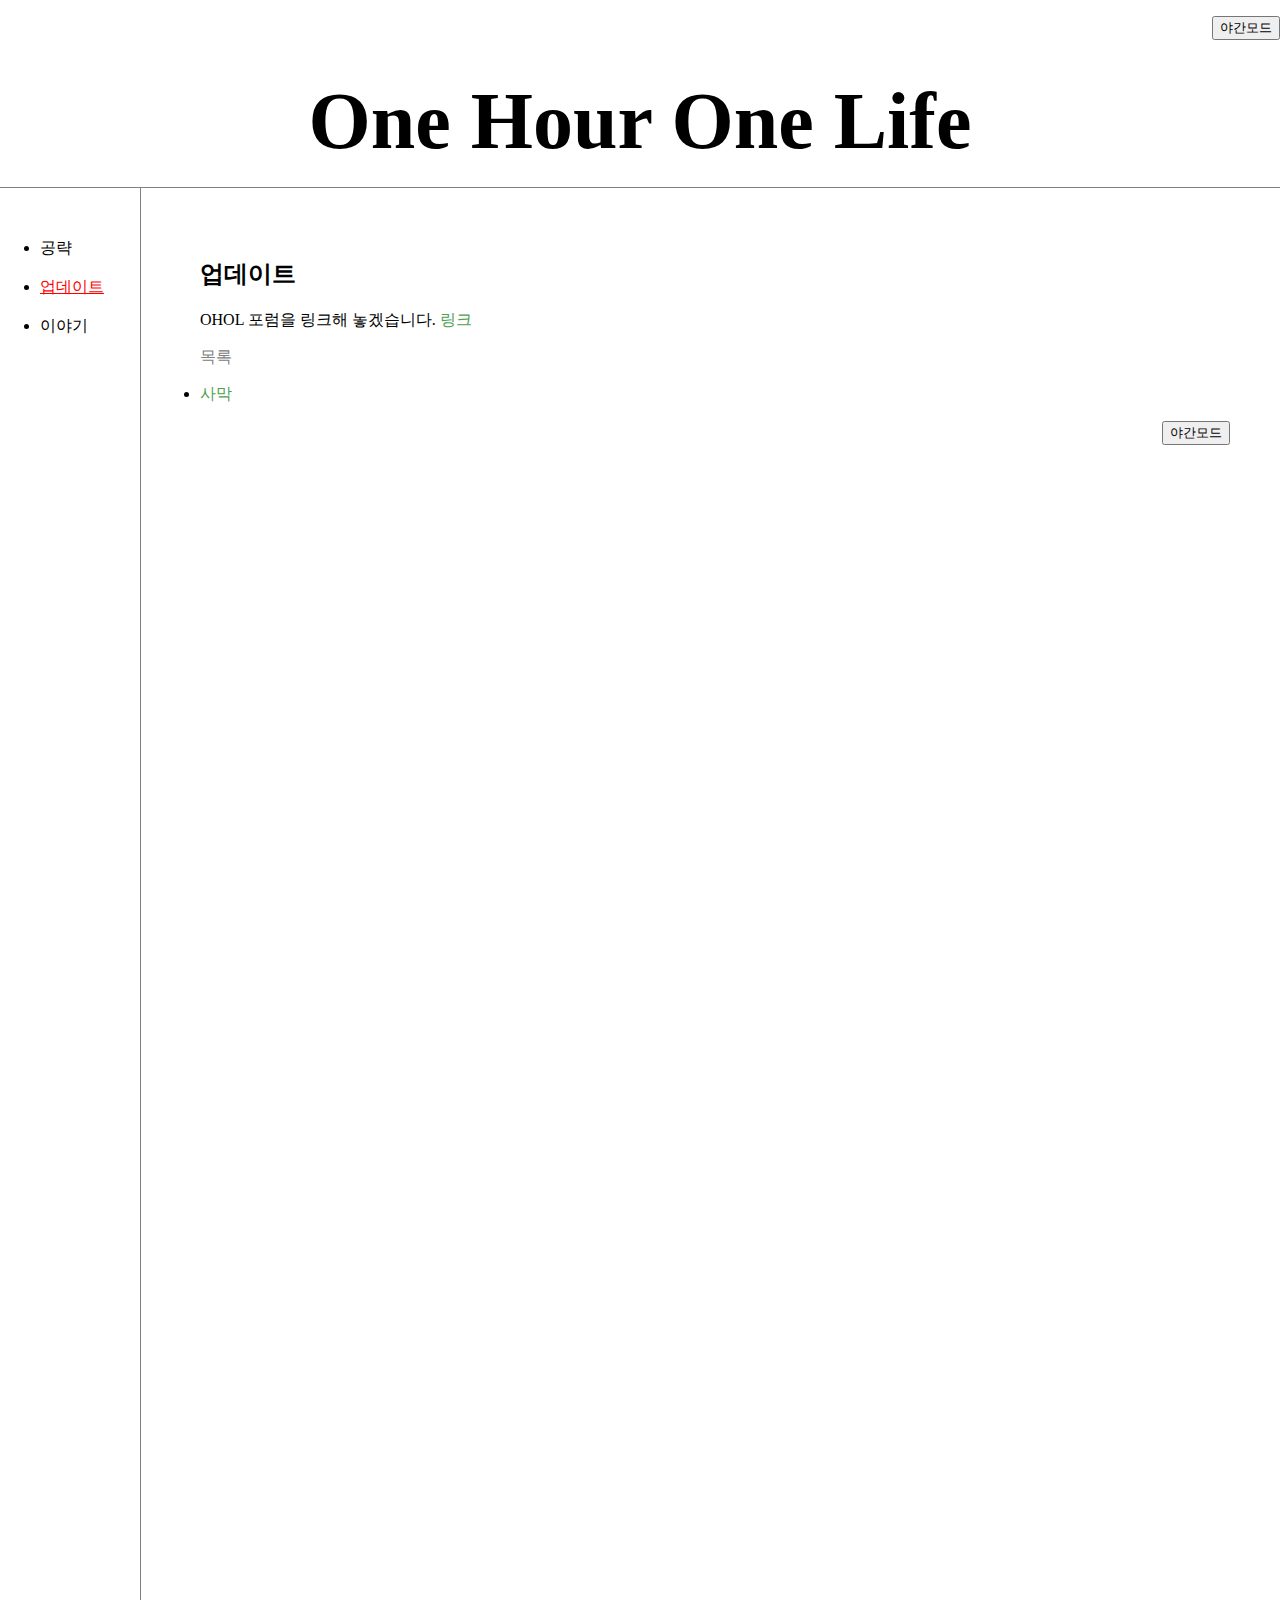
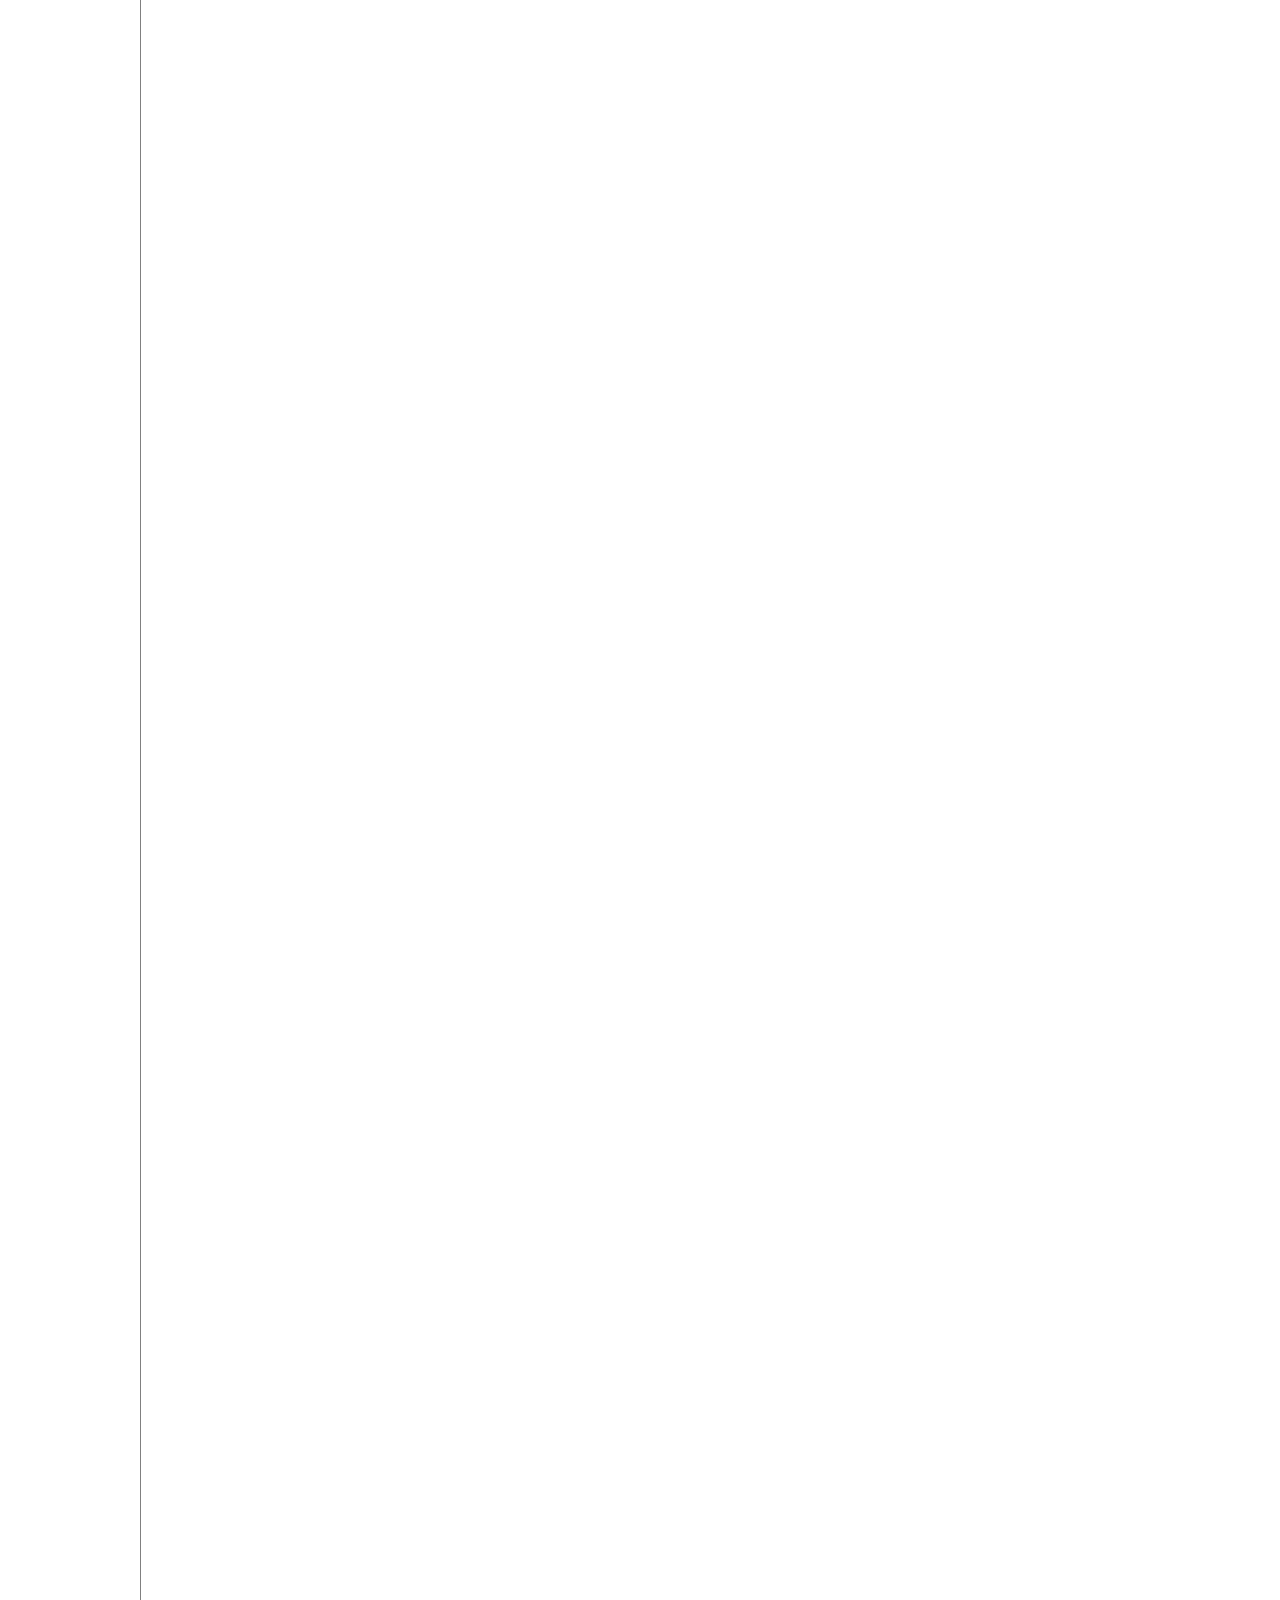
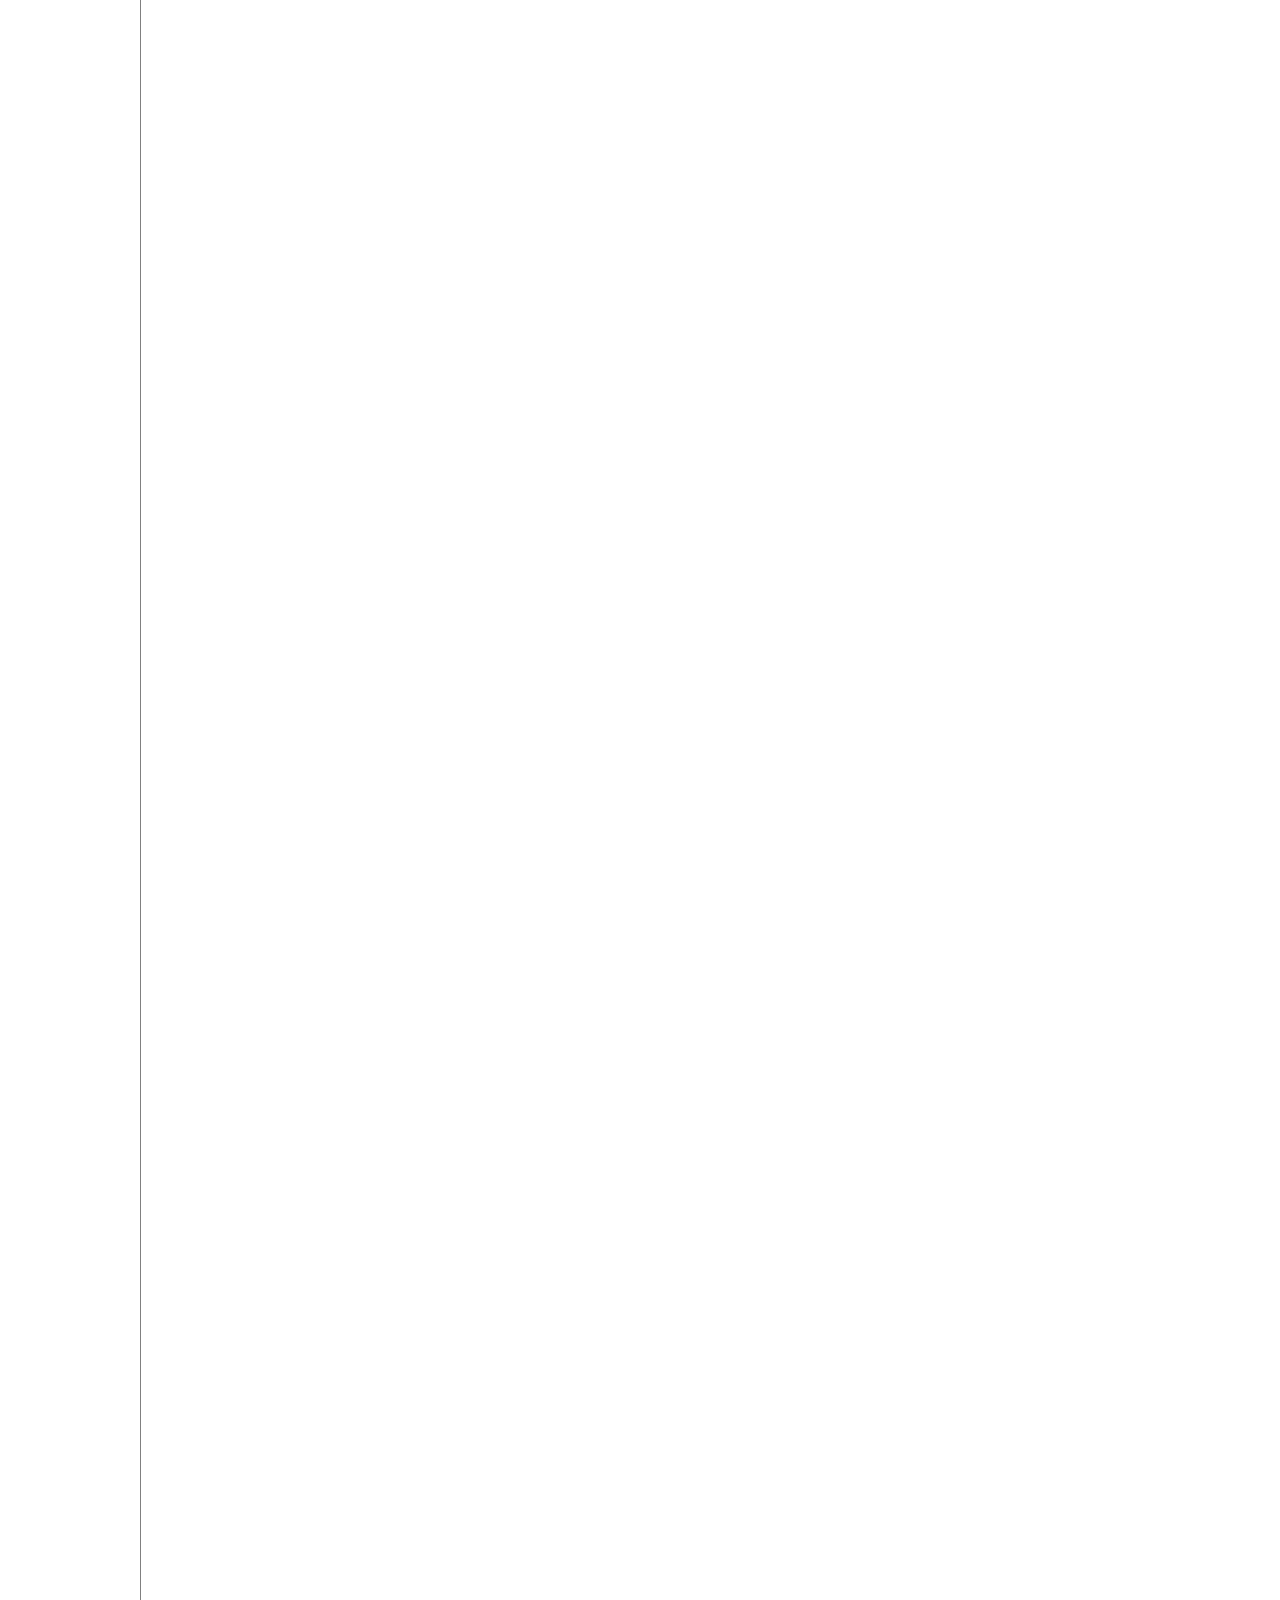
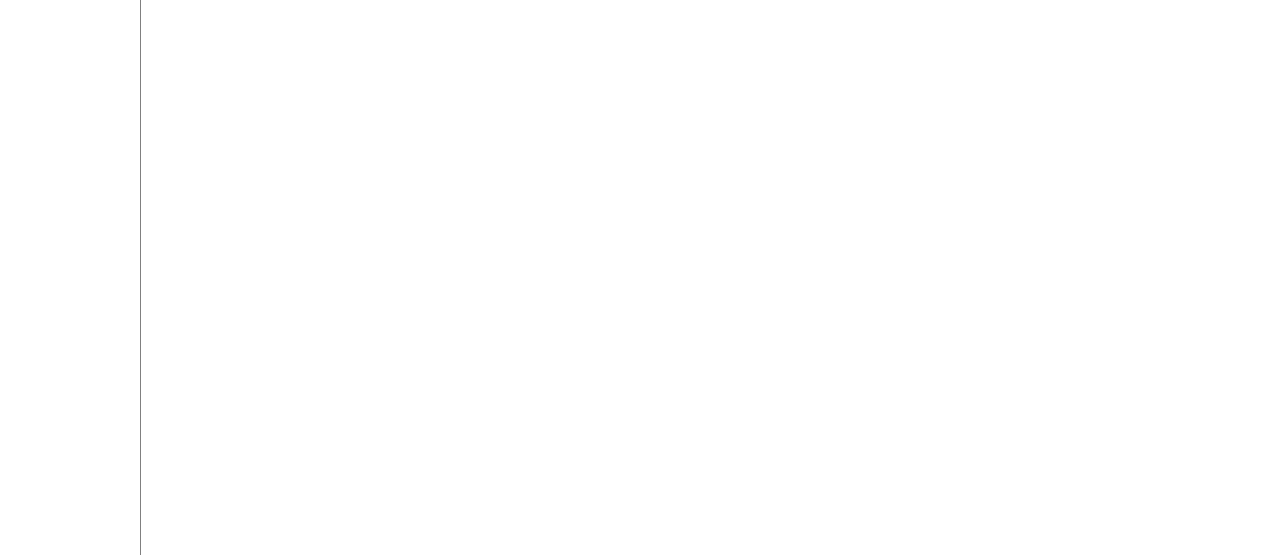
<file: update.html>
<!DOCTYPE html>
<html>
<head>
  <title>원아워 원라이프 공략 - One hour One life</title>
  <meta charset="utf-8">
  <link rel="stylesheet" href="style.css">
  <script>
  function NightDayHendler(self){
    var body = document.querySelector('body')
    if(self.value === '야간모드') {
      body.style.backgroundColor = 'black';
      body.style.color = 'gray';
      self.value = '주간모드';

      var base_link = document.querySelectorAll('.base_link');
      var i = 0;
      while(i < base_link.length){
      base_link[i].style.color = 'gray';
      i = i + 1}
    } else {
      body.style.backgroundColor = 'white';
      body.style.color = 'black';
      self.value = '야간모드';

      var base_link = document.querySelectorAll('.base_link');
      var i = 0;
      while(i < base_link.length){
      base_link[i].style.color = 'black';
      i = i + 1}
    }
  }
  </script>
</head>
<body>

  <p align="right">
  <input type="button" value="야간모드" onclick="
  NightDayHendler(this)
  ">
</p>

  <h1><a class="base_link" href="index.html">One Hour One Life</a></h1>

    <div id="grid">
      <div class="list">
      <ul>
        <li><a class="base_link" href="strategy.html">공략</a></li><br>
        <li><a href="update.html" style="color:red; text-decoration:underline;">업데이트</a></li><br>
        <li><a class="base_link" href="story.html">이야기</a></li><br>
      </ul>
    </div>
    <div class="contents">
      <h2>업데이트</h2>
      <P>OHOL 포럼을 링크해 놓겠습니다. <a href="http://onehouronelife.com/forums/index.php"
        target="_blank" title="OHOL 포럼">링크</a></P>
      <p style="color:gray">목록</p>
        <li><a href="update_180331.html">사막</a></li>

        <p align="right">
        <input type="button" value="야간모드" onclick="
        NightDayHendler(this)
        ">
      </p>
      
    </div>
  </div>
</body>
</html>
</file>
<file: style.css>
#grid {
  display:grid;
  grid-template-columns:150px 1fr;
}
.contents {
  padding:50px;
}
.contents a{
  color:#4ea04e;
}
a {
  color:black;
  text-decoration:none;
  }
body {
  margin:0;
  }
h1 {
  font-size:500%;
  text-align: center;
  border-bottom: 1px gray solid;
  margin: 0;
  padding: 20px
  }
#grid ul {
  border-right: 1px gray solid;
  width:100px;
  margin:0;
  padding-top: 50px;
  padding-bottom:5000px;
  }
@media(max-width:800px) {
  #grid{
    display:block;
  }
  #grid ul{
    border-right: none;
    padding-bottom:0;
  }
  h1{
    font-size:50px;
  }
}
</file>
